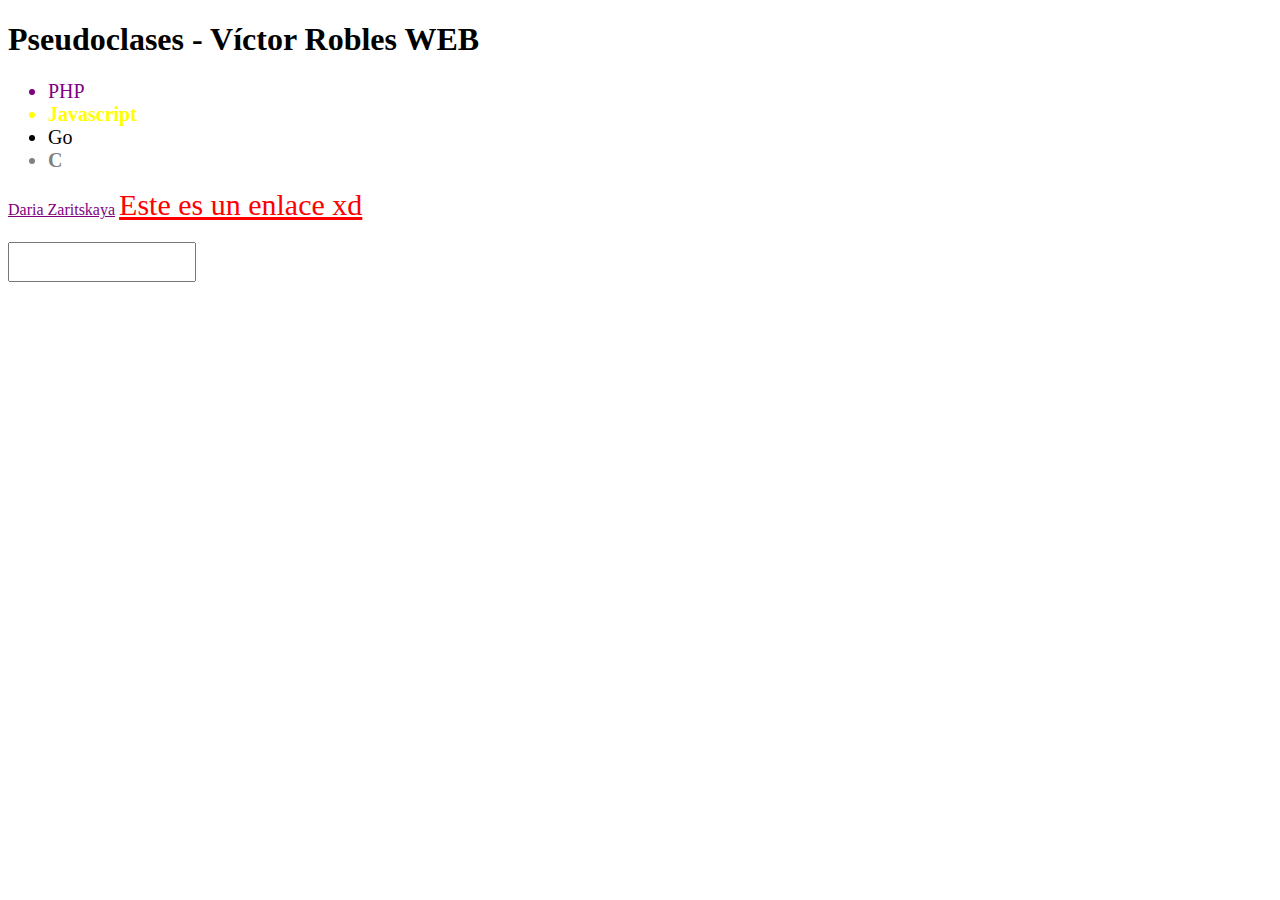
<file: 06-pseudoclases/index.html>
<!DOCTYPE html>
<html lang="en">

<head>
    <meta charset="UTF-8">
    <meta name="viewport" content="width=device-width, initial-scale=1.0">
    <link rel="stylesheet" href="styles.css" type="text/css">
    <title>Pseudoclases</title>
</head>

<body>
    <h1>Pseudoclases - V&iacute;ctor Robles WEB</h1>

    <ul>
        <li>PHP</li>
        <li>Javascript</li>
        <li>Go</li>
        <li>C</li>
    </ul>

    <a href="https://www.instagram.com/dariazaritskaya/" class="links" target="_blank">Daria Zaritskaya</a>
    <a href="https://victorroblesweb.es/academy" id="mi-enlace">Este es un enlace xd</a>

    <br>

    <input type="text" name="" id="">

</body>

</html>
</file>
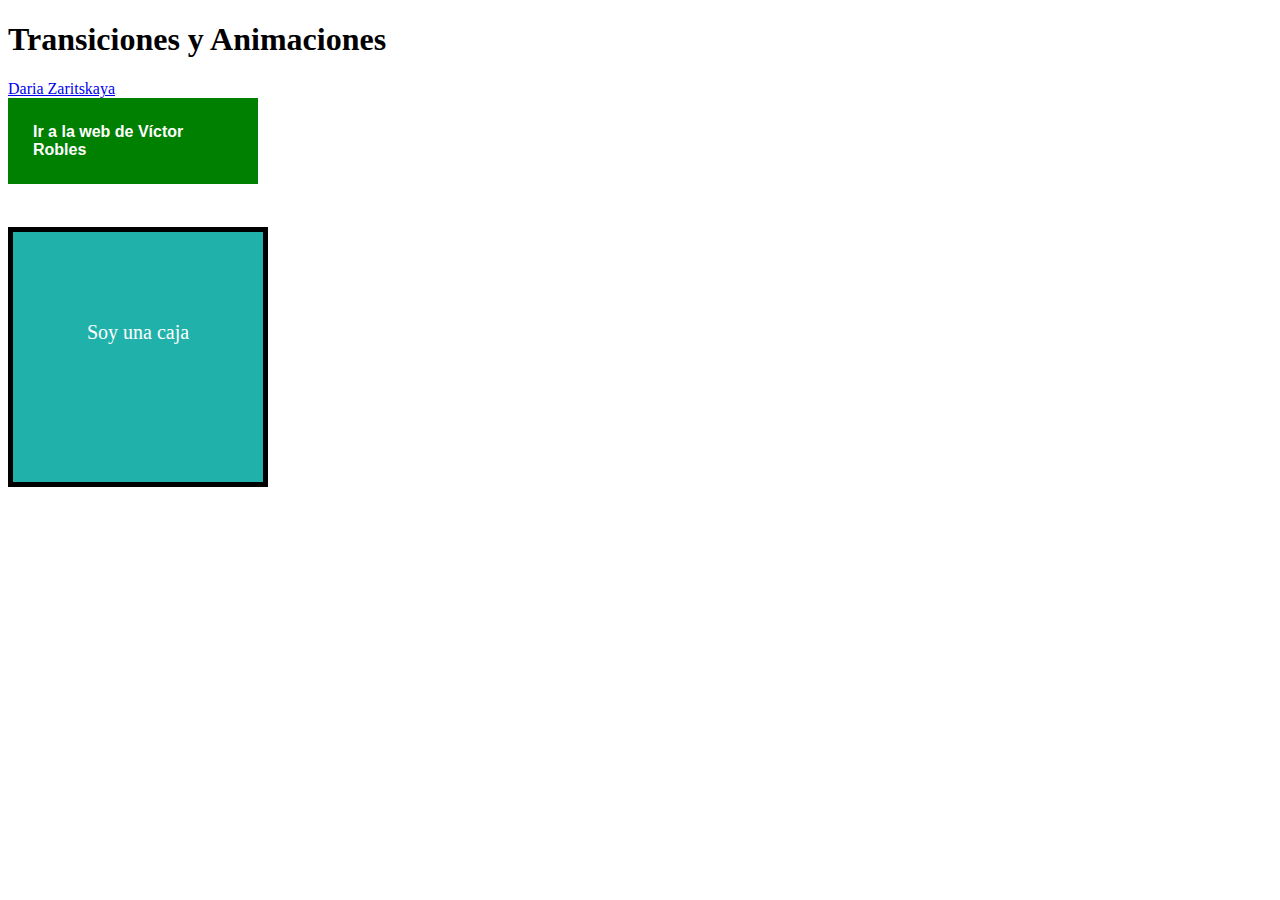
<file: 07-animaciones/index.html>
<!DOCTYPE html>
<html lang="en">

<head>
    <meta charset="UTF-8">
    <meta name="viewport" content="width=device-width, initial-scale=1.0">
    <link rel="stylesheet" href="styles.css" type="text/css">
    <title>Transiciones y Animaciones</title>
</head>

<body>
    <h1>Transiciones y Animaciones</h1>

    <a href="https://www.instagram.com/dariazaritskaya/" class="links" target="_blank">Daria Zaritskaya</a>
    <a href="https://victorroblesweb.es/academy" class="mi-enlace" id="boton">Ir a la web de V&iacute;ctor Robles</a>

    <br>

    <div id="caja">
        Soy una caja
    </div>

</body>

</html>
</file>
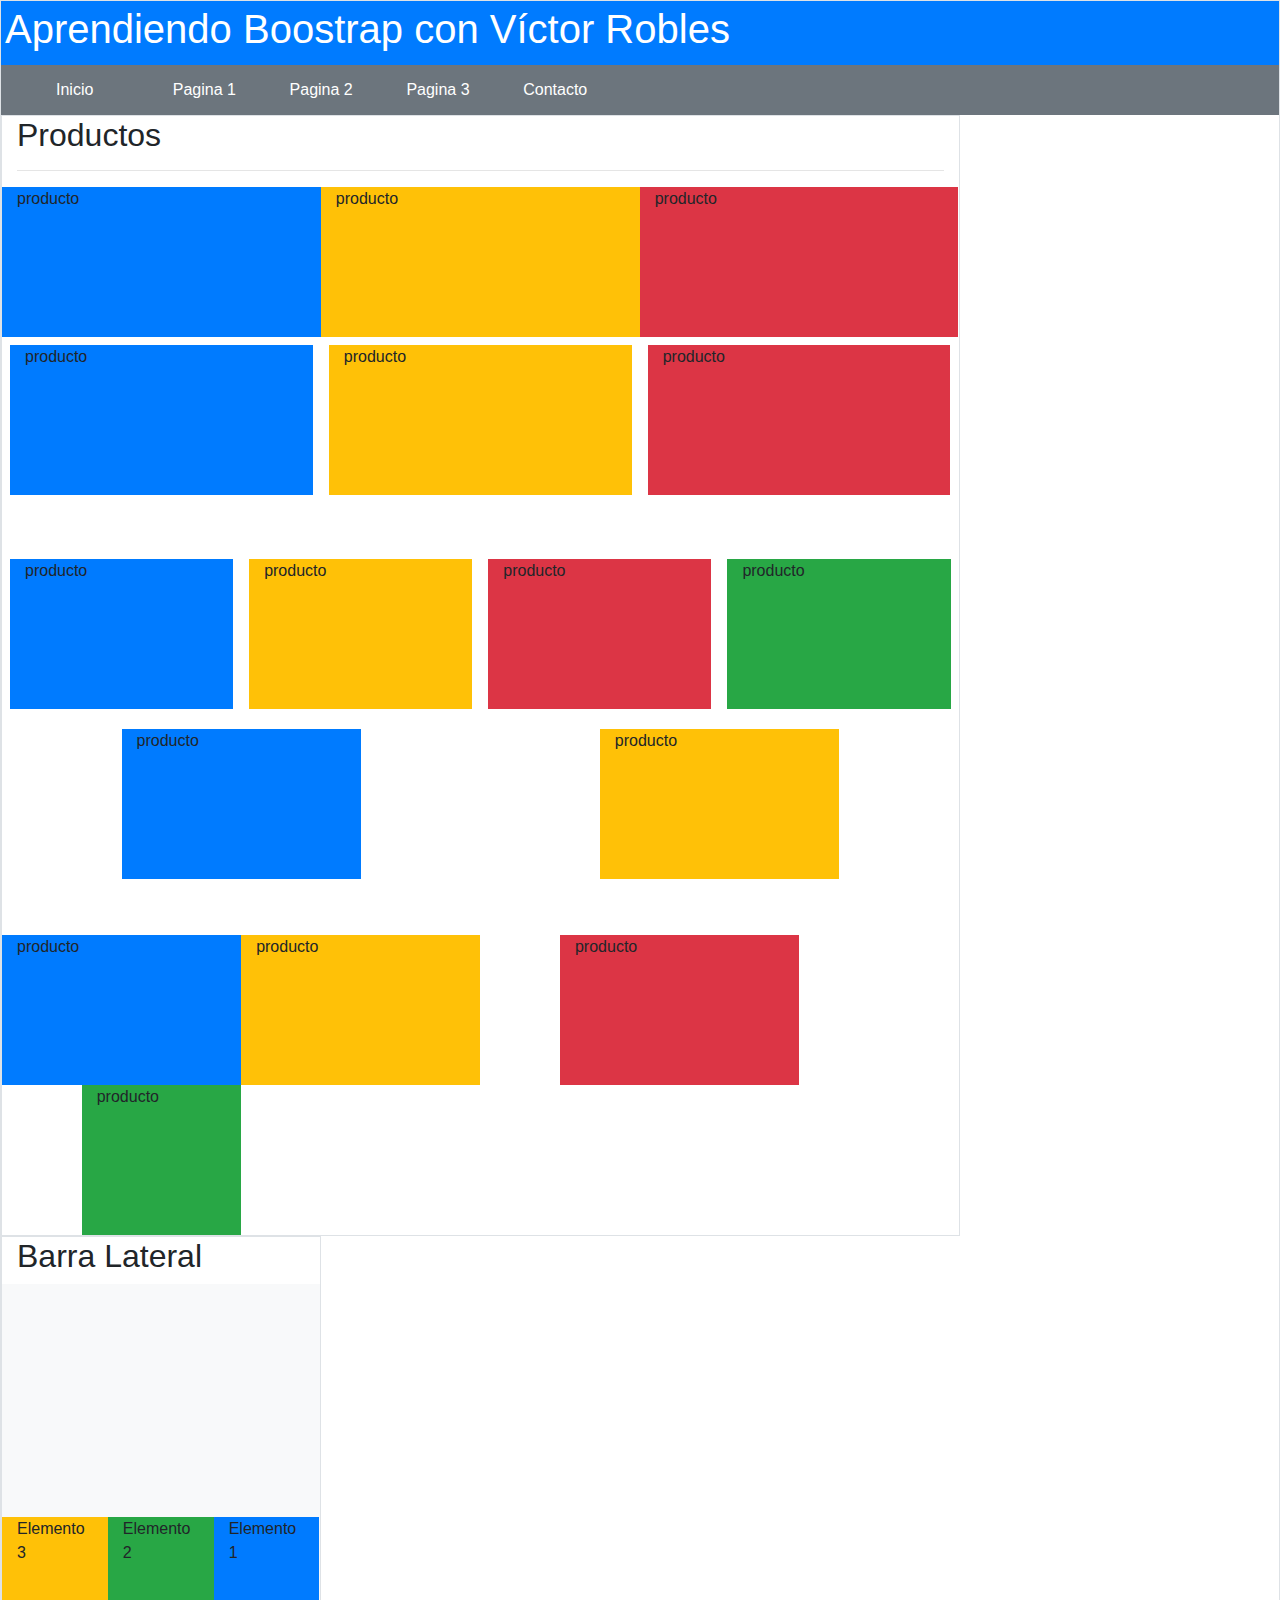
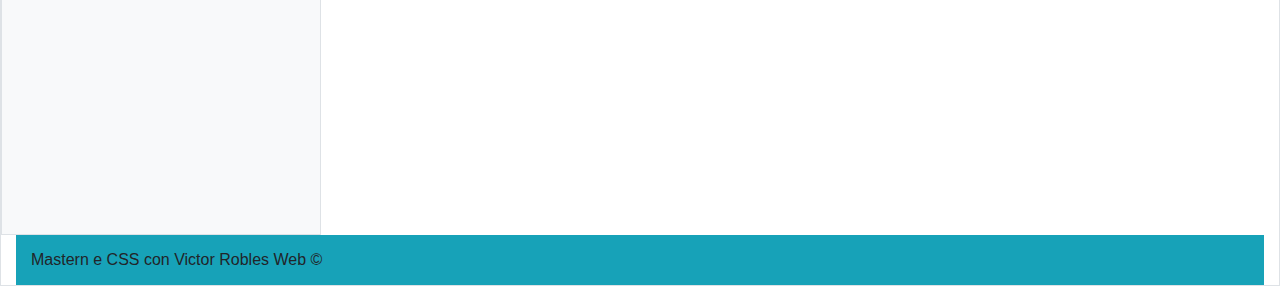
<file: aprendiendo-bootstrap/index.html>
<!DOCTYPE html>
<html lang="es">

<head>
    <meta charset="UTF-8" />
    <meta name="viewport" content="width=device-width, initial-scale=1.0" />
    <title>Aprendiendo Boostrap con V&iacute;ctor Robles</title>
    <link rel="stylesheet" href="bootstrap/css/bootstrap.min.css" />
    <link rel="stylesheet" href="styles.css" />
</head>

<body>
    <!-- <div class="mi-web w-75 p-5 m-auto border border-danger">
        <h1>Aprendiendo Boostrap con V&iacute;ctor Robles</h1>
        <h2>Bienvenido a las clases de este framework para CSS</h2>

        <button class="btn btn-success">Success</button>
    </div> -->

    <div class="container-fluid border">
        <div class="row">
            <header id="header" class="col-12 bg-primary text-white p-1 pl-1">
                <h1>Aprendiendo Boostrap con V&iacute;ctor Robles</h1>
            </header>

            <nav id="menu" class="col-12 bg-secondary text-white d-none d-sm-none d-md-block">
                <ul class="row w-50">
                    <li class="col-xs-12 col-sm-12 col-md">Inicio</li>
                    <li class="col-xs-12 col-sm-12 col-md">Pagina 1</li>
                    <li class="col-xs-12 col-sm-12 col-md">Pagina 2</li>
                    <li class="col-xs-12 col-sm-12 col-md">Pagina 3</li>
                    <li class="col-xs-12 col-sm-12 col-md">Contacto</li>
                </ul>
            </nav>

            <section id="content" class="col-12">
                <div class="row">
                    <section id="products" class="col-12 col-sm-12 col-md-9 border">

                        <h2>Productos</h2>

                        <hr>

                        <div class="items">

                            <div class="row">

                                <div class="item col col-lg col-md-12 col-sm-12 bg-primary">
                                    producto
                                </div>

                                <div class="item col col-lg col-md-6 col-sm-6 bg-warning">
                                    producto
                                </div>

                                <div class="item col col-lg col-md-6 col-sm-6 bg-danger">
                                    producto
                                </div>
                            </div>

                        </div>

                        <div class="row">

                            <div class="item col bg-primary m-2">
                                producto
                            </div>

                            <div class="item col bg-warning m-2">
                                producto
                            </div>

                            <div class="item col bg-danger m-2">
                                producto
                            </div>

                        </div>

                        <div class="row mt-5">

                            <div class="item col bg-primary m-2">
                                producto
                            </div>

                            <div class="item col bg-warning m-2">
                                producto
                            </div>

                            <div class="item col bg-danger m-2">
                                producto
                            </div>

                            <div class="item col bg-success m-2">
                                producto
                            </div>

                        </div>

                        <div class="row mt-1 justify-content-around">

                            <div class="item col-3 bg-primary m-2">
                                producto
                            </div>

                            <div class="item col-3 bg-warning m-2">
                                producto
                            </div>

                        </div>

                        <div class="row mt-5">

                            <div class="item col-3 bg-primary">
                                producto
                            </div>

                            <div class="item col-3 bg-warning">
                                producto
                            </div>

                            <div class="item col-3 bg-danger offset-1">
                                producto
                            </div>

                            <div class="item col-2 bg-success offset-1">
                                producto
                            </div>

                        </div>
                    </section>

                </div>

            </section>

            <aside class="col-3 border d-none d-sm-none d-md-block">
                <h2>Barra Lateral</h2>

                <div class="lateral row bg-light align-items-center">

                    <div class="col-4 bg-primary order-3">
                        Elemento 1
                    </div>

                    <div class="col-4 bg-success order-2">
                        Elemento 2
                    </div>

                    <div class="col-4 bg-warning order-1">
                        Elemento 3
                    </div>

                </div>

            </aside>

        </div>


        </section>

        <footer class="col-lg-12 bg-info">
            Mastern e CSS con Victor Robles Web &copy;
        </footer>
    </div>
    </div>


    <!-- JAVASCRIPT LIBRARIES -->
    <script src="jquery/jquery-3.5.1.min.js" type="text/javascript"></script>
    <script src="bootstrap/js/bootstrap.min.js" type="text/javascript"></script>
    <!-- JAVASCRIPT LIBRARIES -->
</body>

</html>
</file>
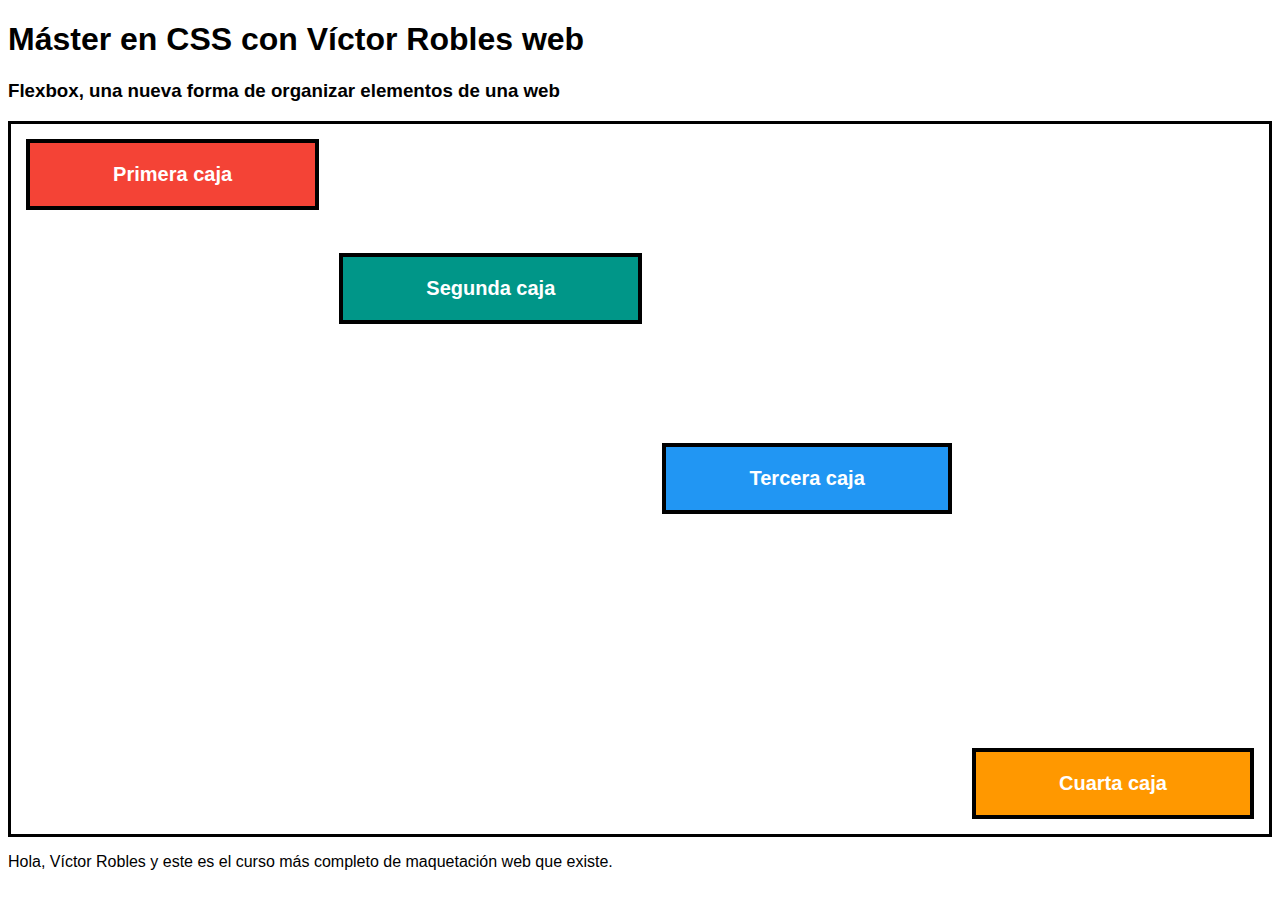
<file: aprendiendo-flexbox/index.html>
<!DOCTYPE html>
<html lang="en">

<head>
    <meta charset="UTF-8">
    <meta name="viewport" content="width=device-width, initial-scale=1.0">
    <title>M&aacute;ster en CSS con V&iacute;ctor Robles web</title>
    <link rel="stylesheet" type="text/css" href="styles.css">
</head>

<body>

    <h1>M&aacute;ster en CSS con V&iacute;ctor Robles web</h1>

    <h3>Flexbox, una nueva forma de organizar elementos de una web</h3>

    <section id="layout">

        <div class="caja red"> Primera caja </div>

        <div class="caja green"> Segunda caja </div>

        <div class="caja blue"> Tercera caja </div>

        <div class="caja orange"> Cuarta caja </div>



    </section>

    <p> Hola, V&iacute;ctor Robles y este es el curso más completo de maquetaci&oacute;n web que existe. </p>
</body>

</html>
</file>
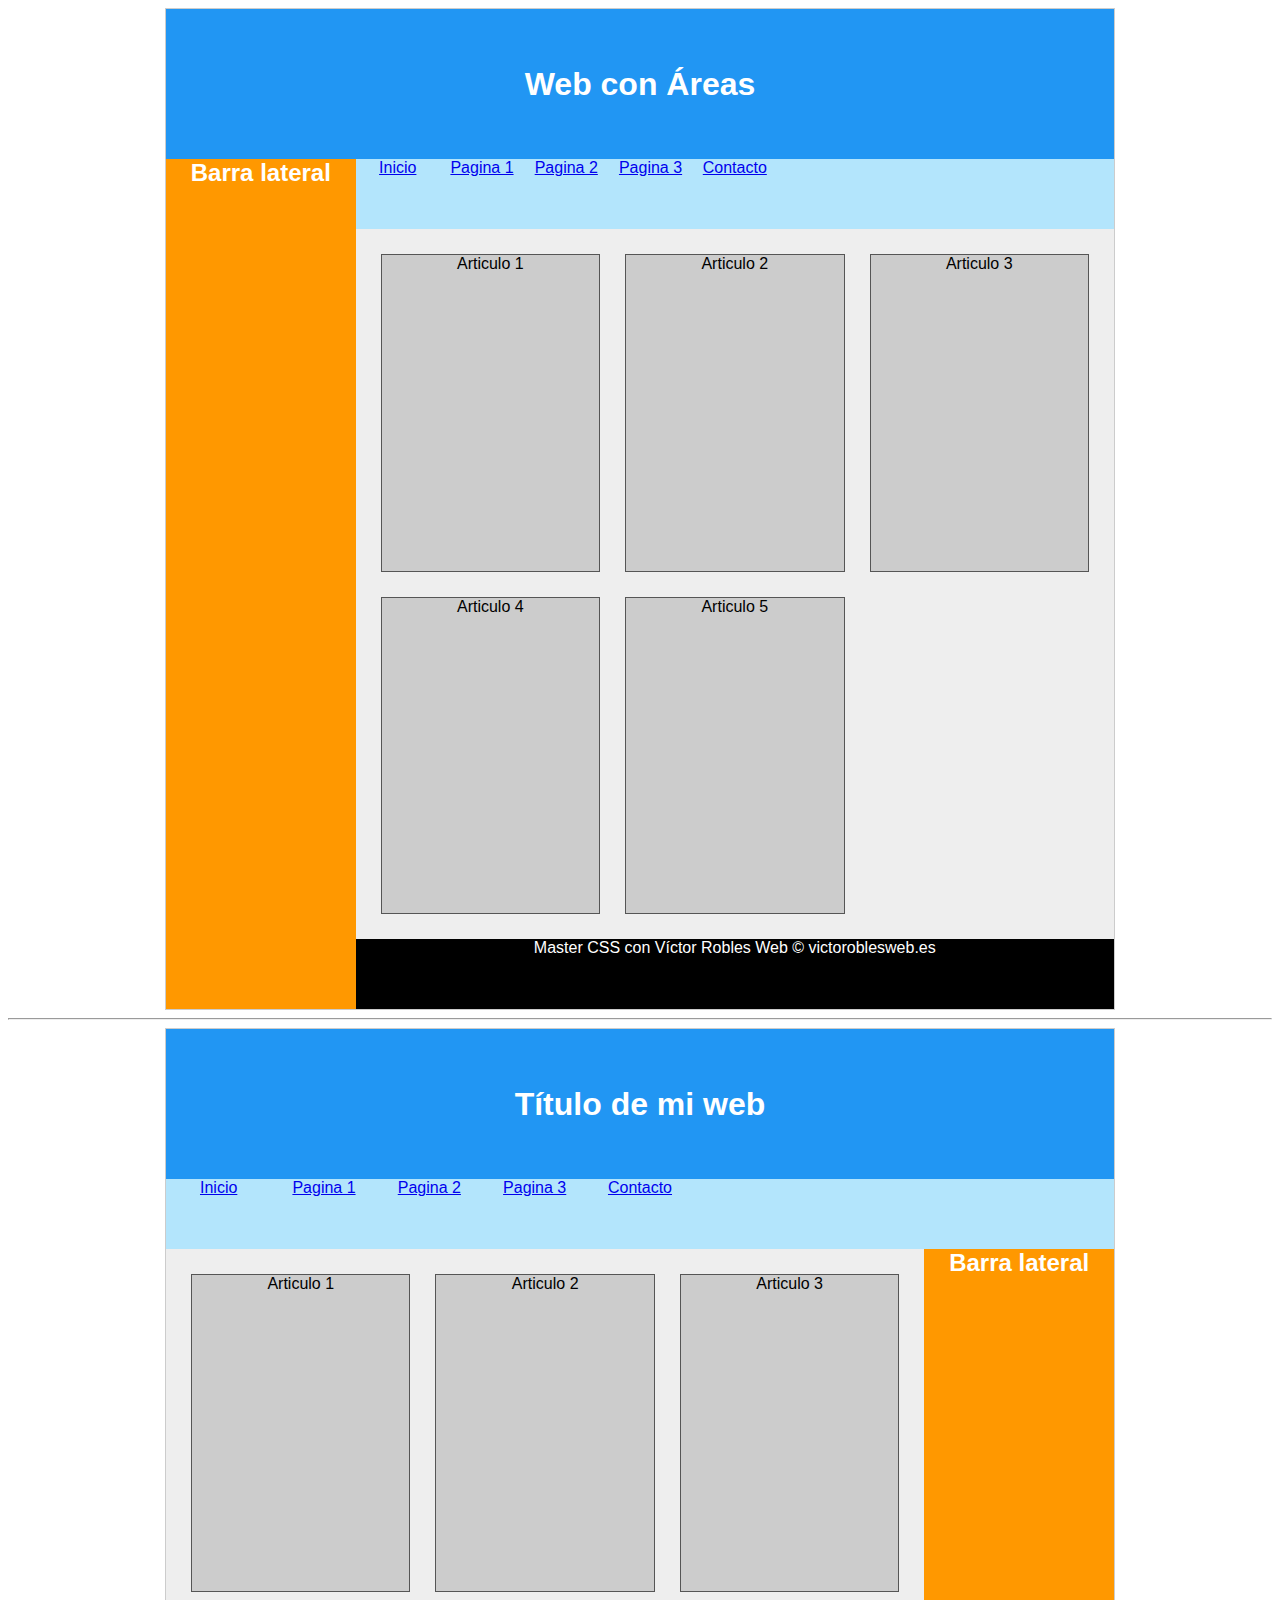
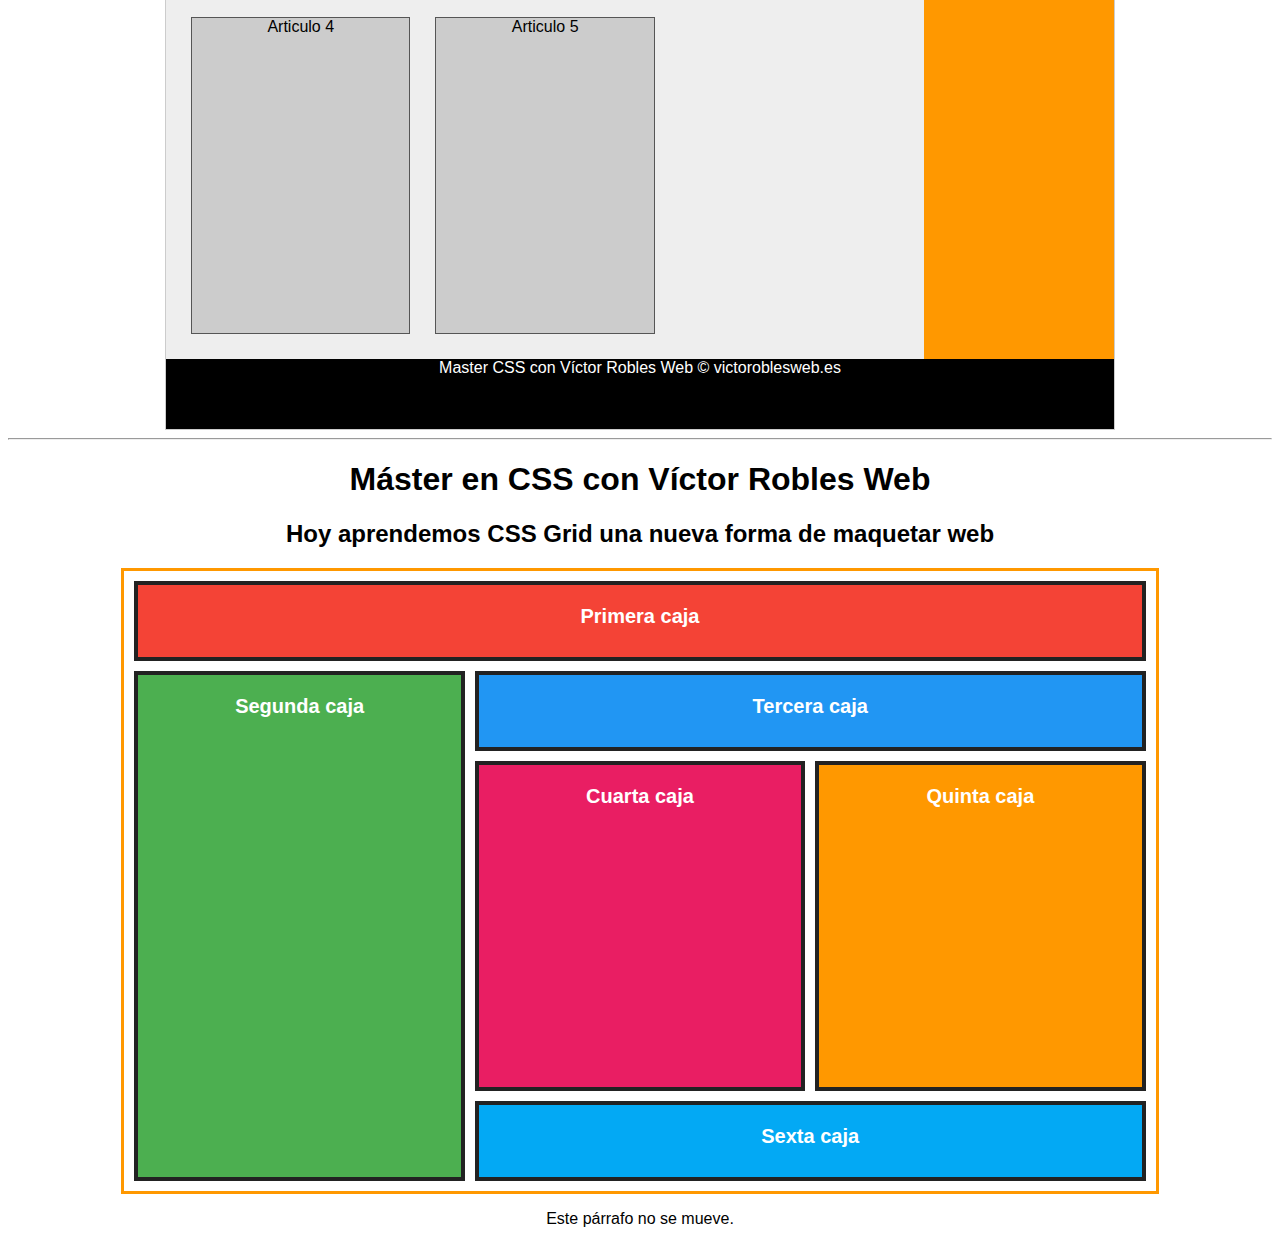
<file: aprendiendo-grid/index.html>
<!DOCTYPE html>
<html lang="es">

<head>
    <meta charset="UTF-8">
    <meta name="viewport" content="width=device-width, initial-scale=1.0">
    <title>M&aacute;ster en CSS con V&iacute;ctor Robles Web</title>
    <link rel="stylesheet" type="text/css" href="styles.css">
</head>

<body>

    <!-- 
        HEADER
            TITLE
        MENU
        CONTENT
        ASIDE
        FOOTER
     -->

    <div id="website-areas">

        <div id="cabecera">
            <h1>Web con &Aacute;reas</h1>
        </div>

        <nav id="menu">
            <ul>
                <li><a href="#">Inicio</a></li>
                <li><a href="#">Pagina 1</a></li>
                <li><a href="#">Pagina 2</a></li>
                <li><a href="#">Pagina 3</a></li>
                <li><a href="#">Contacto</a></li>
            </ul>
        </nav>

        <section id="contenido">
            <article>
                Articulo 1
            </article>

            <article>
                Articulo 2
            </article>

            <article>
                Articulo 3
            </article>

            <article>
                Articulo 4
            </article>

            <article>
                Articulo 5
            </article>
        </section>

        <aside id="lateral">
            <h2>Barra lateral</h2>
        </aside>

        <footer id="pie-pagina">
            Master CSS con V&iacute;ctor Robles Web &copy; victoroblesweb.es
        </footer>

    </div>

    <hr />

    <div id="website">
        <div id="cabecera">
            <h1>T&iacute;tulo de mi web</h1>
        </div>

        <nav id="menu">
            <ul>
                <li><a href="#">Inicio</a></li>
                <li><a href="#">Pagina 1</a></li>
                <li><a href="#">Pagina 2</a></li>
                <li><a href="#">Pagina 3</a></li>
                <li><a href="#">Contacto</a></li>
            </ul>
        </nav>

        <section id="contenido">
            <article>
                Articulo 1
            </article>

            <article>
                Articulo 2
            </article>

            <article>
                Articulo 3
            </article>

            <article>
                Articulo 4
            </article>

            <article>
                Articulo 5
            </article>
        </section>

        <aside id="lateral">
            <h2>Barra lateral</h2>
        </aside>

        <footer id="pie-pagina">
            Master CSS con V&iacute;ctor Robles Web &copy; victoroblesweb.es
        </footer>

    </div>

    <hr />

    <h1>M&aacute;ster en CSS con V&iacute;ctor Robles Web</h1>
    <h2>Hoy aprendemos CSS Grid una nueva forma de maquetar web</h2>

    <div class="layout">

        <div class="caja red">
            Primera caja
        </div>

        <div class="caja green">
            Segunda caja
        </div>

        <div class="caja blue">
            Tercera caja
        </div>

        <div class="caja pink">
            Cuarta caja
        </div>

        <div class="caja orange">
            Quinta caja
        </div>

        <div class="caja lightblue">
            Sexta caja
        </div>

    </div>





    <p>Este p&aacute;rrafo no se mueve.</p>
</body>

</html>
</file>
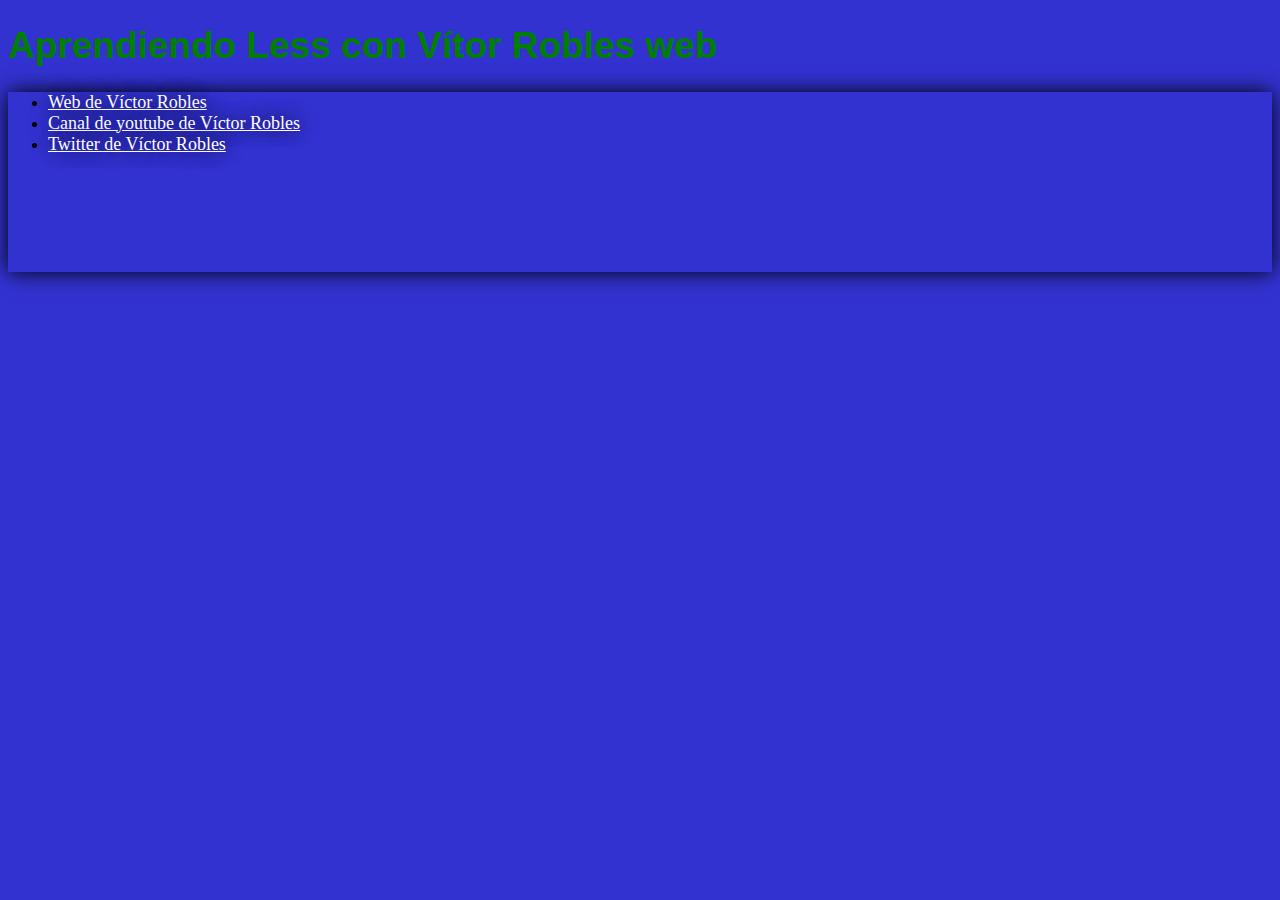
<file: aprendiendo-less/index.html>
<!DOCTYPE html>
<html lang="en">

<head>
    <meta charset="UTF-8">
    <meta name="viewport" content="width=device-width, initial-scale=1.0">
    <title>Aprendiendo Less con V&iacute;tor Robles web</title>
    <link rel="stylesheet" type="text/css" href="styles.css">
</head>

<body>
    <h1>Aprendiendo Less con V&iacute;tor Robles web</h1>

    <div class="informacion">
        <ul>
            <li><a href="">Web de V&iacute;ctor Robles</a></li>
            <li><a href="">Canal de youtube de V&iacute;ctor Robles</a></li>
            <li><a href="">Twitter de V&iacute;ctor Robles</a></li>
        </ul>
    </div>
</body>

</html>
</file>
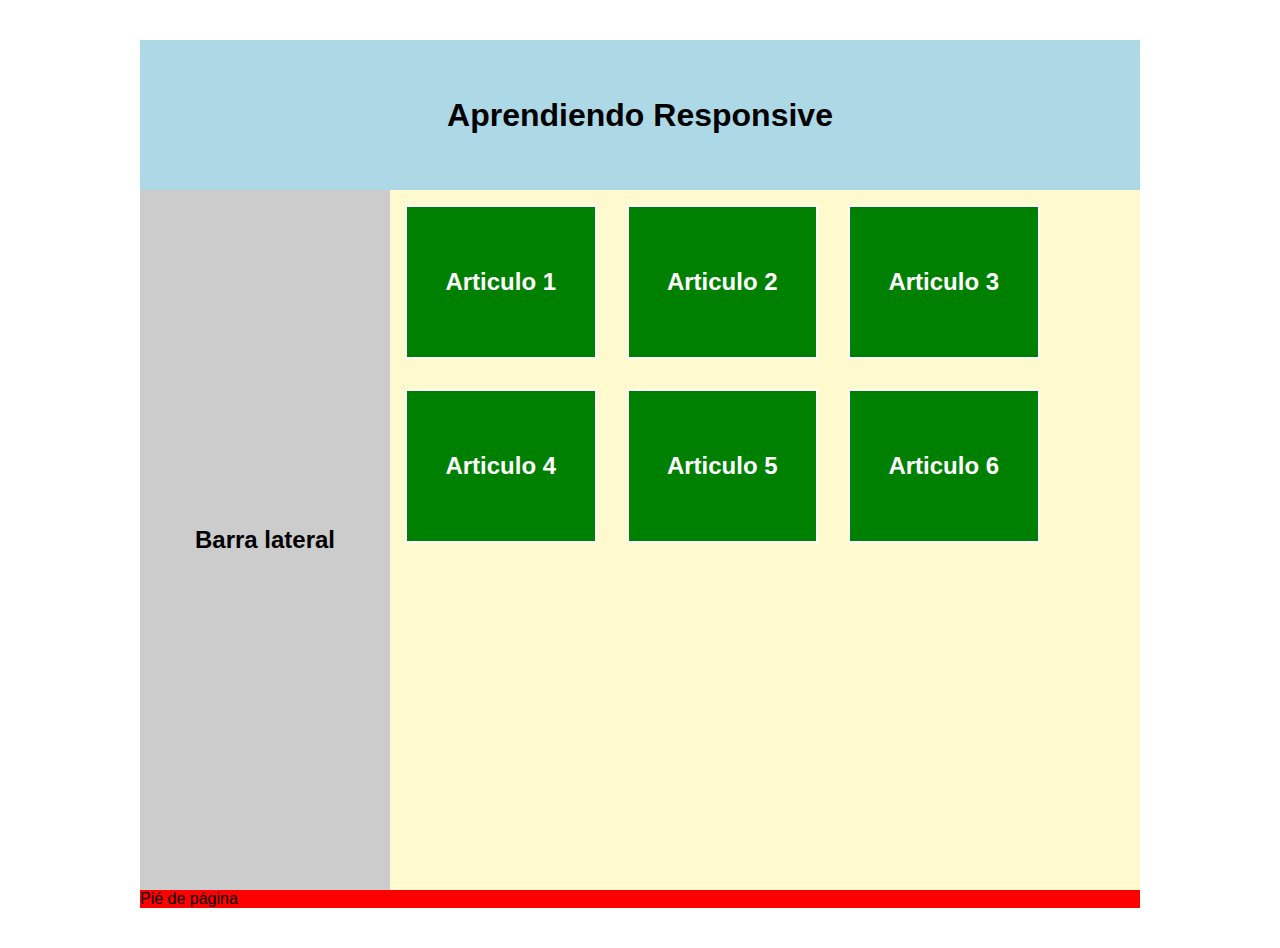
<file: aprendiendo-responsive/index.html>
<!DOCTYPE html>
<html lang="es">

<head>
    <meta charset="UTF-8">
    <meta name="viewport" content="width=device-width, initial-scale=1.0, user-scalable=no">
    <title>Aprendiendo Responsive con V&iacute;ctor Robles</title>
    <link rel="stylesheet" href="styles.css">
</head>

<body>
    <div id="container">
        <header>
            <h1>Aprendiendo Responsive</h1>
        </header>
        <section id="content">
            <aside>
                <h2>Barra lateral</h2>
            </aside>
            <section id="articles">
                <article>
                    <h2>Articulo 1</h2>
                </article>
                <article>
                    <h2>Articulo 2</h2>
                </article>
                <article>
                    <h2>Articulo 3</h2>
                </article>
                <article>
                    <h2>Articulo 4</h2>
                </article>
                <article>
                    <h2>Articulo 5</h2>
                </article>
                <article>
                    <h2>Articulo 6</h2>
                </article>
            </section>

            <div class="clearfix"></div>
        </section>

        <footer>
            Pi&eacute; de p&aacute;gina
        </footer>
    </div>

</body>

</html>
</file>
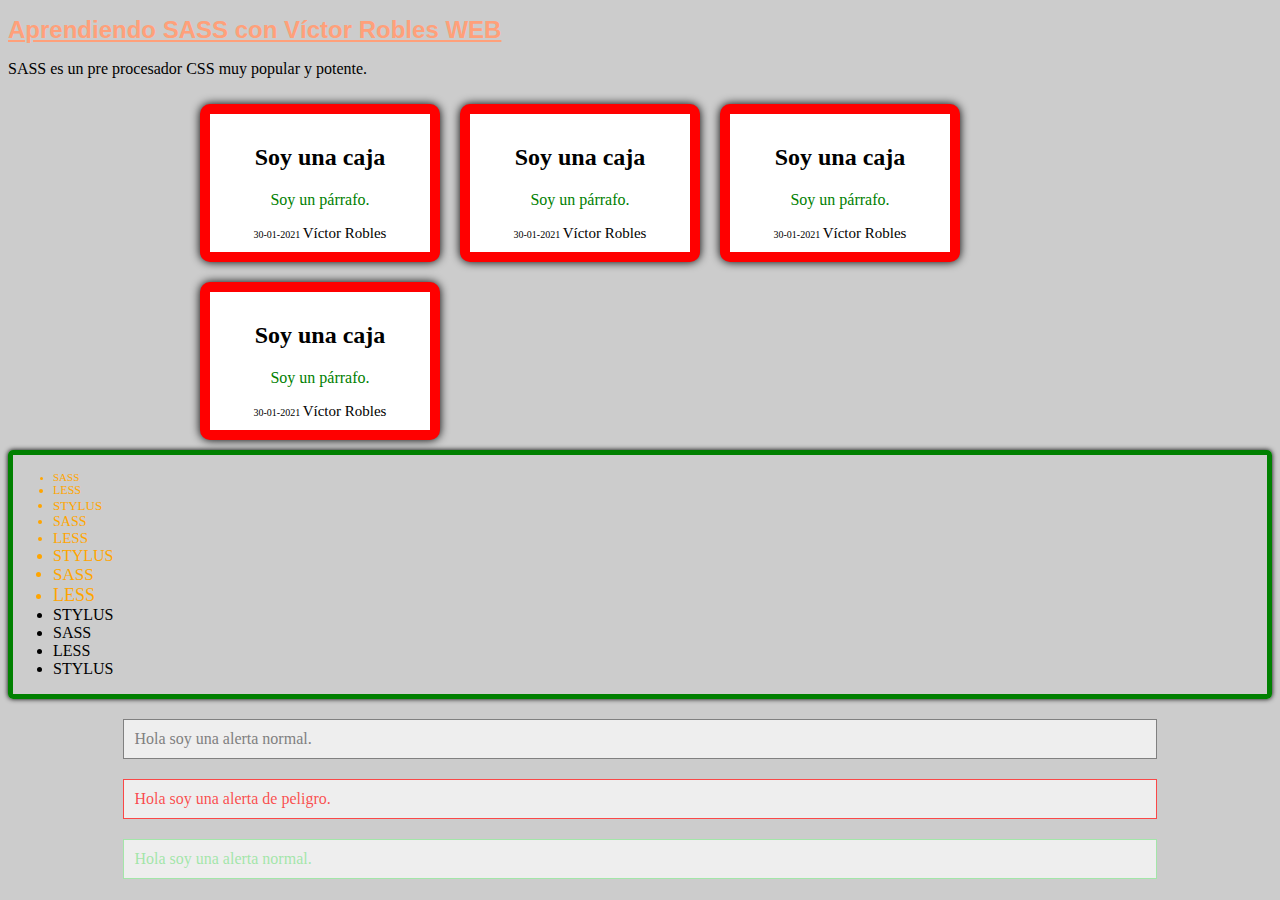
<file: aprendiendo-sass/index.html>
<!DOCTYPE html>
<html lang="en">

<head>
    <meta charset="UTF-8">
    <meta name="viewport" content="width=device-width, initial-scale=1.0">
    <title>Aprendiendo SASS con V&iacute;ctor Robles WEB</title>
    <link rel="stylesheet" type="text/css" href="styles.css">
</head>

<body>
    <h1>Aprendiendo SASS con V&iacute;ctor Robles WEB</h1>

    <p>SASS es un pre procesador CSS muy popular y potente.</p>

    <div class="cajas">
        <div class="caja">
            <h2>Soy una caja</h2>
            <p>Soy un p&aacute;rrafo.</p>
            <div class="info">
                30-01-2021

                <span class="author">
                    V&iacute;ctor Robles
                </span>
            </div>
        </div>

        <div class="caja">
            <h2>Soy una caja</h2>
            <p>Soy un p&aacute;rrafo.</p>
            <div class="info">
                30-01-2021

                <span class="author">
                    V&iacute;ctor Robles
                </span>
            </div>
        </div>

        <div class="caja">
            <h2>Soy una caja</h2>
            <p>Soy un p&aacute;rrafo.</p>
            <div class="info">
                30-01-2021

                <span class="author">
                    V&iacute;ctor Robles
                </span>
            </div>
        </div>

        <div class="caja">
            <h2>Soy una caja</h2>
            <p>Soy un p&aacute;rrafo.</p>
            <div class="info">
                30-01-2021

                <span class="author">
                    V&iacute;ctor Robles
                </span>
            </div>
        </div>

        <div class="clearfix"></div>
    </div>

    <div class="listado">
        <ul>
            <li>SASS</li>
            <li>LESS</li>
            <li>STYLUS</li>
            <li>SASS</li>
            <li>LESS</li>
            <li>STYLUS</li>
            <li>SASS</li>
            <li>LESS</li>
            <li>STYLUS</li>
            <li>SASS</li>
            <li>LESS</li>
            <li>STYLUS</li>
        </ul>
    </div>

    <div class="alert">
        Hola soy una alerta normal.
    </div>

    <div class="alert alert-danger">
        Hola soy una alerta de peligro.
    </div>

    <div class="alert alert-success">
        Hola soy una alerta normal.
    </div>
</body>

</html>
</file>
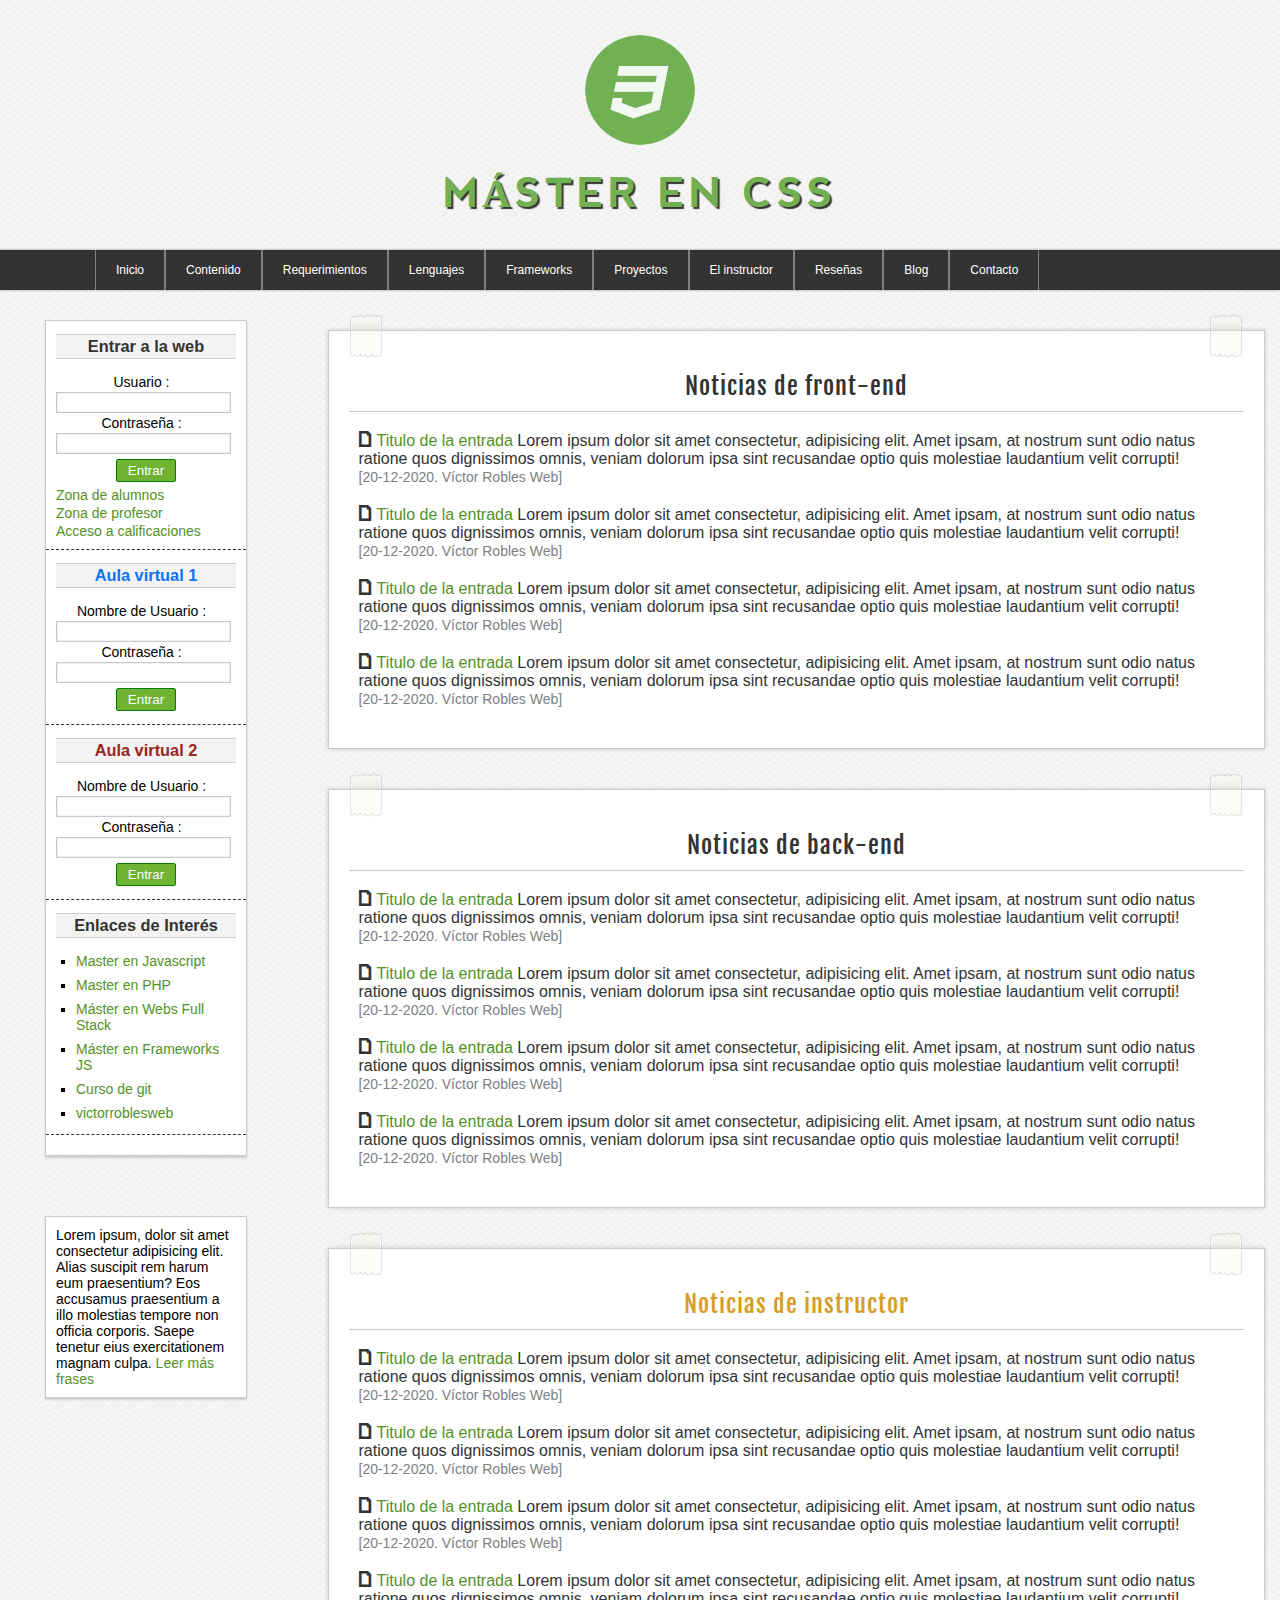
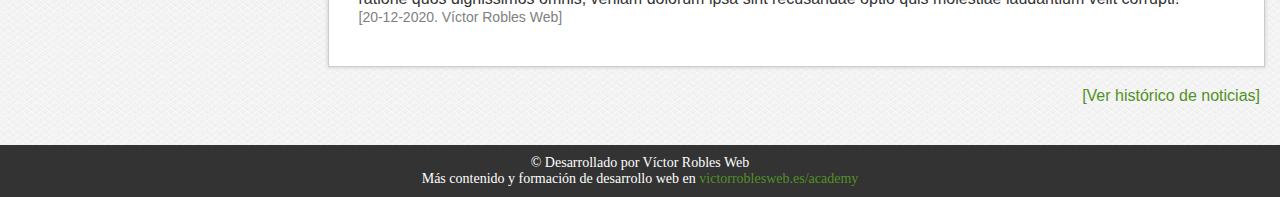
<file: maquetacion-1/index.html>
<!DOCTYPE html>
<html lang="es">

<head>
    <meta charset="UTF-8">
    <meta name="viewport" content="width=device-width, initial-scale=1.0">
    <title>Master en CSS con V&iacute;ctor Robles Web</title>
    <link rel="icon" type="image/x-icon" href="img/logo.png">
    <link rel="stylesheet" href="css/styles.css">
</head>

<body>
    <!-- INICIO DE LA CABECERA -->
    <header id="header">
        <div id="logotipo">
            <img src="img/logo.png" alt="logotipo">
        </div>
        <h1> <a href="index.html">M&aacute;ster en CSS</a> </h1>
    </header>
    <!-- FIN DE LA CABECERA -->

    <!-- INICIO MENÚ DE NAVEGACIÓN -->
    <nav id="nav">
        <ul>
            <li>
                <a href="index.html">Inicio</a>
            </li>
            <li>
                <a href="index.html">Contenido</a>
            </li>
            <li>
                <a href="index.html">Requerimientos</a>
            </li>
            <li>
                <a href="index.html">Lenguajes</a>
                <ul>
                    <li><a href="index.html">HTML</a></li>
                    <li><a href="index.html">CSS</a></li>
                </ul>
            </li>
            <li>
                <a href="index.html">Frameworks</a>
                <ul>
                    <li>
                        <a href="index.html">LESS</a>
                    </li>
                    <li>
                        <a href="index.html">SASS</a>
                    </li>
                    <li>
                        <a href="index.html">BOOTSTRAP</a>
                    </li>
                </ul>
            </li>
            <li>
                <a href="index.html">Proyectos</a>
            </li>
            <li>
                <a href="index.html">El instructor</a>
            </li>
            <li>
                <a href="index.html">Reseñas</a>
            </li>
            <li>
                <a href="index.html">Blog</a>
            </li>
            <li>
                <a href="index.html">Contacto</a>
            </li>
        </ul>
    </nav>
    <!-- FIN MENÚ DE NAVEGACIÓN -->

    <!-- INICIO DEL CONTENIDO CENTRAL -->
    <div id="content">

        <!-- INICIO DE LA BARRA LATERAL -->
        <aside id="aside">

            <div class="widget" id="login">
                <h3>Entrar a la web</h3>
                <form action="#">
                    <label for="usuario">Usuario :</label>
                    <input type="text" name="" id="">

                    <label for="contraseña">Contraseña :</label>
                    <input type="password" name="" id="">

                    <input type="submit" value="Entrar">

                    <a href="#">Zona de alumnos</a>
                    <a href="#">Zona de profesor</a>
                    <a href="#">Acceso a calificaciones</a>
                </form>
            </div>

            <div class="widget" id="login">
                <h3 class="blue">Aula virtual 1</h3>
                <form action="#">
                    <label for="usuario">Nombre de Usuario :</label>
                    <input type="text" name="" id="">

                    <label for="contraseña">Contraseña :</label>
                    <input type="password" name="" id="">

                    <input type="submit" value="Entrar">

                </form>
            </div>

            <div class="widget" id="login">
                <h3 class="red">Aula virtual 2</h3>
                <form action="#">
                    <label for="usuario">Nombre de Usuario :</label>
                    <input type="text" name="" id="">

                    <label for="contraseña">Contraseña :</label>
                    <input type="password" name="" id="">

                    <input type="submit" value="Entrar">

                </form>

            </div>

            <div class="widget" id="login">
                <h3>Enlaces de Inter&eacute;s</h3>
                <ul>
                    <li>
                        <a href="https://victorroablesweb.es/academy">Master en Javascript</a>
                    </li>
                    <li>
                        <a href="https://victorroablesweb.es/academy">Master en PHP</a>
                    </li>
                    <li>
                        <a href="https://victorroablesweb.es/academy">Máster en Webs Full Stack</a>
                    </li>
                    <li>
                        <a href="https://victorroablesweb.es/academy">Máster en Frameworks JS</a>
                    </li>
                    <li>
                        <a href="https://victorroablesweb.es/academy">Curso de git</a>
                    </li>

                    <li>
                        <a href="https://victorroablesweb.es/academy">victorroblesweb</a>
                    </li>
                </ul>

            </div>



        </aside>

        <!-- FIN DE LA BARRA LATERAL -->

        <!-- INICIO SECCIONES -->
        <div id="sections">

            <section id="instructor">
                <span class="stickers">
                    <img class="stickerOne" src="img/scotch.png" alt="Pegatina">
                    <img class="stickerTwo" src="img/scotch.png" alt="Pegatina">
                </span>
                <h2 class="titulo">Noticias de front-end</h2>
                <article class="article">
                    <span class="icon">a</span>
                    <p>
                        <a href="#">Titulo de la entrada</a> Lorem ipsum dolor sit amet consectetur, adipisicing elit. Amet ipsam, at nostrum sunt odio natus ratione quos dignissimos omnis, veniam dolorum ipsa sint recusandae optio quis molestiae laudantium
                        velit corrupti!
                    </p>
                    <span class="date">[20-12-2020. V&iacute;ctor Robles Web]</span>
                </article>
                <article class="article">
                    <span class="icon">a</span>
                    <p>
                        <a href="#">Titulo de la entrada</a> Lorem ipsum dolor sit amet consectetur, adipisicing elit. Amet ipsam, at nostrum sunt odio natus ratione quos dignissimos omnis, veniam dolorum ipsa sint recusandae optio quis molestiae laudantium
                        velit corrupti!
                    </p>
                    <span class="date">[20-12-2020. V&iacute;ctor Robles Web]</span>
                </article>
                <article class="article">
                    <span class="icon">a</span>
                    <p>
                        <a href="#">Titulo de la entrada</a> Lorem ipsum dolor sit amet consectetur, adipisicing elit. Amet ipsam, at nostrum sunt odio natus ratione quos dignissimos omnis, veniam dolorum ipsa sint recusandae optio quis molestiae laudantium
                        velit corrupti!
                    </p>
                    <span class="date">[20-12-2020. V&iacute;ctor Robles Web]</span>
                </article>
                <article class="article">
                    <span class="icon">a</span>
                    <p>
                        <a href="#">Titulo de la entrada</a> Lorem ipsum dolor sit amet consectetur, adipisicing elit. Amet ipsam, at nostrum sunt odio natus ratione quos dignissimos omnis, veniam dolorum ipsa sint recusandae optio quis molestiae laudantium
                        velit corrupti!
                    </p>
                    <span class="date">[20-12-2020. V&iacute;ctor Robles Web]</span>
                </article>
            </section>

            <section id="backend">
                <span class="stickers">
                    <img class="stickerOne" src="img/scotch.png" alt="Pegatina">
                    <img class="stickerTwo" src="img/scotch.png" alt="Pegatina">
                </span>
                <h2 class="titulo">Noticias de back-end</h2>
                <article class="article">
                    <span class="icon">a</span>
                    <p>
                        <a href="#">Titulo de la entrada</a> Lorem ipsum dolor sit amet consectetur, adipisicing elit. Amet ipsam, at nostrum sunt odio natus ratione quos dignissimos omnis, veniam dolorum ipsa sint recusandae optio quis molestiae laudantium
                        velit corrupti!
                    </p>
                    <span class="date">[20-12-2020. V&iacute;ctor Robles Web]</span>
                </article>
                <article class="article">
                    <span class="icon">a</span>
                    <p>
                        <a href="#">Titulo de la entrada</a> Lorem ipsum dolor sit amet consectetur, adipisicing elit. Amet ipsam, at nostrum sunt odio natus ratione quos dignissimos omnis, veniam dolorum ipsa sint recusandae optio quis molestiae laudantium
                        velit corrupti!
                    </p>
                    <span class="date">[20-12-2020. V&iacute;ctor Robles Web]</span>
                </article>
                <article class="article">
                    <span class="icon">a</span>
                    <p>
                        <a href="#">Titulo de la entrada</a> Lorem ipsum dolor sit amet consectetur, adipisicing elit. Amet ipsam, at nostrum sunt odio natus ratione quos dignissimos omnis, veniam dolorum ipsa sint recusandae optio quis molestiae laudantium
                        velit corrupti!
                    </p>
                    <span class="date">[20-12-2020. V&iacute;ctor Robles Web]</span>
                </article>
                <article class="article">
                    <span class="icon">a</span>
                    <p>
                        <a href="#">Titulo de la entrada</a> Lorem ipsum dolor sit amet consectetur, adipisicing elit. Amet ipsam, at nostrum sunt odio natus ratione quos dignissimos omnis, veniam dolorum ipsa sint recusandae optio quis molestiae laudantium
                        velit corrupti!
                    </p>
                    <span class="date">[20-12-2020. V&iacute;ctor Robles Web]</span>
                </article>
            </section>

            <section id="instructor">
                <span class="stickers">
                    <img class="stickerOne" src="img/scotch.png" alt="Pegatina">
                    <img class="stickerTwo" src="img/scotch.png" alt="Pegatina">
                </span>
                <h2 class="titulo orange">Noticias de instructor</h2>
                <article class="article">
                    <span class="icon">a</span>
                    <p>
                        <a href="#">Titulo de la entrada</a> Lorem ipsum dolor sit amet consectetur, adipisicing elit. Amet ipsam, at nostrum sunt odio natus ratione quos dignissimos omnis, veniam dolorum ipsa sint recusandae optio quis molestiae laudantium
                        velit corrupti!
                    </p>
                    <span class="date">[20-12-2020. V&iacute;ctor Robles Web]</span>
                </article>
                <article class="article">
                    <span class="icon">a</span>
                    <p>
                        <a href="#">Titulo de la entrada</a> Lorem ipsum dolor sit amet consectetur, adipisicing elit. Amet ipsam, at nostrum sunt odio natus ratione quos dignissimos omnis, veniam dolorum ipsa sint recusandae optio quis molestiae laudantium
                        velit corrupti!
                    </p>
                    <span class="date">[20-12-2020. V&iacute;ctor Robles Web]</span>
                </article>
                <article class="article">
                    <span class="icon">a</span>
                    <p>
                        <a href="#">Titulo de la entrada</a> Lorem ipsum dolor sit amet consectetur, adipisicing elit. Amet ipsam, at nostrum sunt odio natus ratione quos dignissimos omnis, veniam dolorum ipsa sint recusandae optio quis molestiae laudantium
                        velit corrupti!
                    </p>
                    <span class="date">[20-12-2020. V&iacute;ctor Robles Web]</span>
                </article>
                <article class="article">
                    <span class="icon">a</span>
                    <p>
                        <a href="#">Titulo de la entrada</a> Lorem ipsum dolor sit amet consectetur, adipisicing elit. Amet ipsam, at nostrum sunt odio natus ratione quos dignissimos omnis, veniam dolorum ipsa sint recusandae optio quis molestiae laudantium
                        velit corrupti!
                    </p>
                    <span class="date">[20-12-2020. V&iacute;ctor Robles Web]</span>
                </article>
            </section>

        </div>
        <!-- FIN SECCIONES -->

        <aside id="frase">
            Lorem ipsum, dolor sit amet consectetur adipisicing elit. Alias suscipit rem harum eum praesentium? Eos accusamus praesentium a illo molestias tempore non officia corporis. Saepe tenetur eius exercitationem magnam culpa.
            <a href="#">Leer más frases</a>
        </aside>

        <div class="clearfix"></div>
        <div id="history">
            <a href="#">[Ver hist&oacute;rico de noticias]</a>
        </div>

    </div>
    <!-- FIN DEL CONTENIDO CENTRAL -->

    <div class="clearfix"></div>
    <footer id="footer">
        <p>&copy; Desarrollado por V&iacute;ctor Robles Web</p>
        <p>M&aacute;s contenido y formaci&oacute;n de desarrollo web en
            <a href="https://victorroblesweb.es/academy">victorroblesweb.es/academy</a>
        </p>
    </footer>
</body>

</html>
</file>
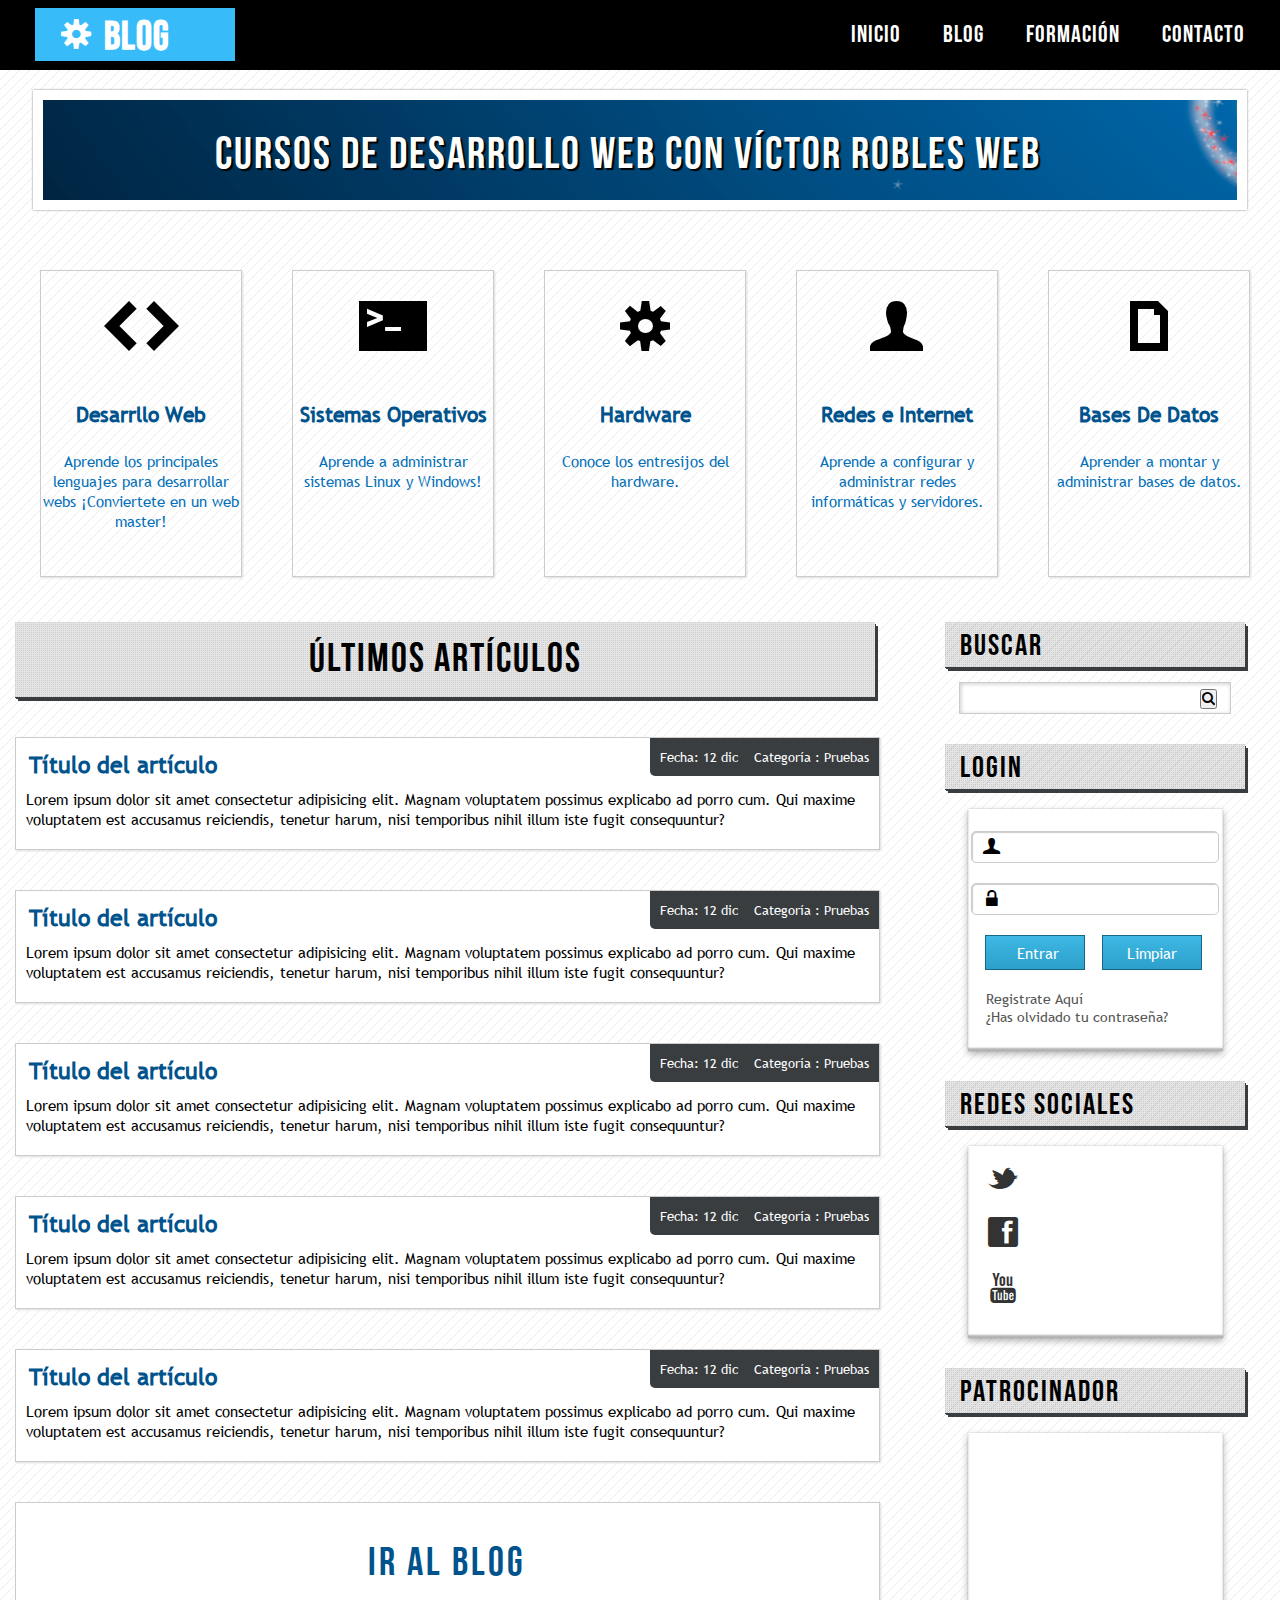
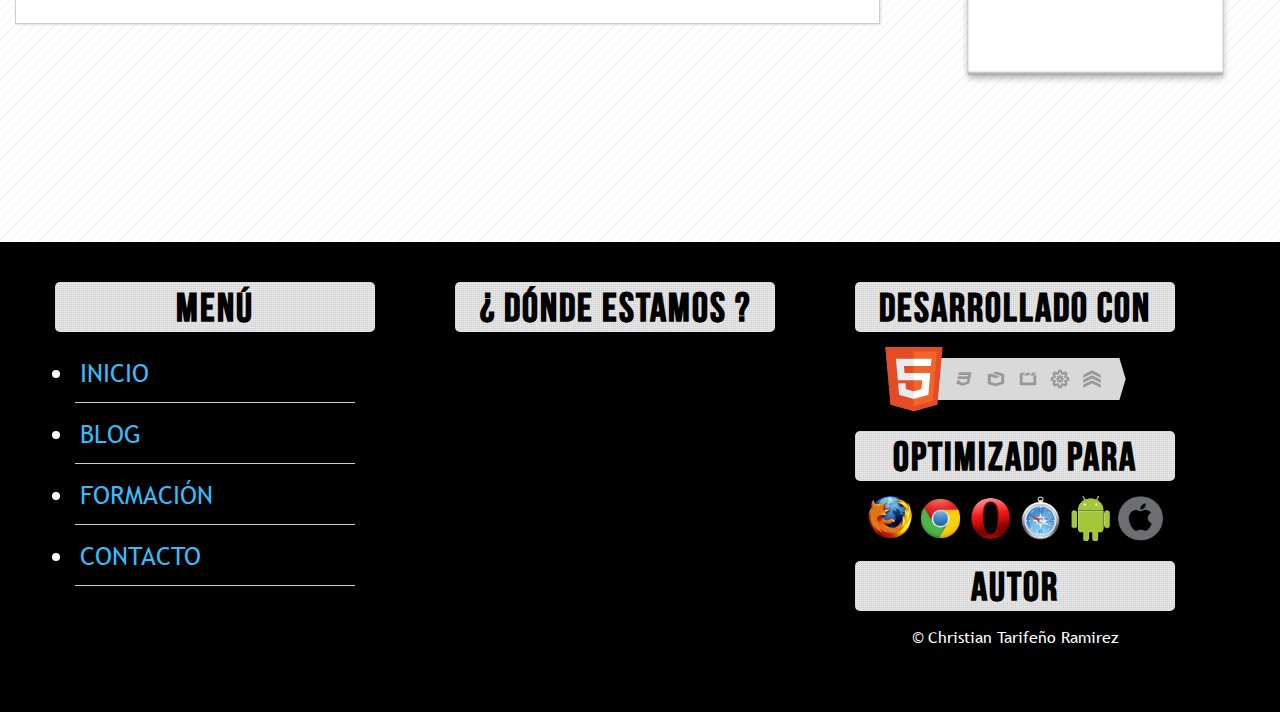
<file: maquetacion-2/index.html>
<!DOCTYPE html>
<html lang="es">

<head>
    <meta charset="UTF-8">
    <meta name="viewport" content="width=device-width, user-scalable=no">
    <title>M&aacute;ster en CSS V&iacute;ctor Robles Web</title>
    <link rel="icon" type="favicon/x-icon" href="img/supertux.png">
    <link rel="stylesheet" type="text/css" href="css/styles.css">
    <link rel="stylesheet" type="text/css" href="css/responsive.css">
</head>

<body>
    <!-- INICIO DE CABECERA -->
    <header id="header">
        <div class="wrap">
            <div id="logo">
                <span class="gear">S</span>
                <h3>BLOG</h3>
            </div>

            <nav id="menu">
                <ul>
                    <li><a href="#">INICIO</a></li>
                    <li><a href="#">BLOG</a></li>
                    <li><a href="#">FORMACI&Oacute;N</a></li>
                    <li><a href="#">CONTACTO</a></li>
                </ul>
            </nav>

        </div>

    </header>
    <!-- FIN DE CABECERA -->


    <section class="wrap wrap-content">

        <section id="info">

            <!-- BANNER BEGINS -->
            <div id="banner">
                <h1>CURSOS DE DESARROLLO WEB CON V&Iacute;CTOR ROBLES WEB</h1>
            </div>
            <!-- BANNER ENDS-->

            <!-- CARDS BEGIN -->
            <div id="cards">

                <div class="card">
                    <p class="icon">H</p>
                    <h2 class="category">Desarrllo Web</h2>
                    <p class=description>
                        Aprende los principales lenguajes para desarrollar webs ¡Conviertete en un web master!
                    </p>
                </div>

                <div class="card">
                    <p class="icon">_</p>
                    <h2 class="category">Sistemas Operativos</h2>
                    <p class=description>
                        Aprende a administrar sistemas Linux y Windows!
                    </p>
                </div>

                <div class="card">
                    <p class="icon">S</p>
                    <h2 class="category">Hardware</h2>
                    <p class=description>
                        Conoce los entresijos del hardware.
                    </p>
                </div>

                <div class="card">
                    <p class="icon">U</p>
                    <h2 class="category">Redes e Internet</h2>
                    <p class=description>
                        Aprende a configurar y administrar redes informáticas y servidores.
                    </p>
                </div>

                <div class="card">
                    <p class="icon">a</p>
                    <h2 class="category">Bases De Datos</h2>
                    <p class=description>
                        Aprender a montar y administrar bases de datos.
                    </p>
                </div>

            </div>
            <!-- CARDS END -->


        </section>

        <div class="clearfix"></div>

        <!-- SIDEBAR BEGIN -->
        <aside id="lateral">

            <h3>BUSCAR</h3>
            <div id="search">
                <form>
                    <input type="text" name="" id="">
                    <input type="button" value="L" class="icon">
                </form>
            </div>

            <h3>LOGIN</h3>
            <div id="login" class="aside-box">
                <form action="">
                    <label id="user" class="icon">U</label>
                    <input type="email" name="" id="">

                    <label id="password" class="icon">w</label>
                    <input type="password" name="" id="">

                    <input type="submit" value="Entrar">
                    <input type="reset" value="Limpiar">

                    <a href="#">Registrate Aqu&iacute;</a>
                    <a href="#">¿Has olvidado tu contraseña?</a>
                </form>
            </div>

            <h3>REDES SOCIALES</h3>
            <div id="social" class="aside-box">

                <div class="twitter">
                    <a href="#" class="icon">t</a>
                    <p class="overlay">Twitter</p>
                </div>

                <div class="facebook">
                    <a href="#" class="icon">f</a>
                    <p class="overlay">Facebook</p>
                </div>

                <div id="youtube">
                    <a href="#" class="icon">y</a>
                    <p class="overlay">Youtube</p>
                </div>

            </div>


            <h3>PATROCINADOR</h3>
            <div id="sponsors" class="aside-box">

            </div>

        </aside>
        <!-- SIDEBAR ENDS -->

        <!-- ARTICLES BEGINS -->
        <section id="articles">

            <h2>&Uacute;ltimos art&iacute;culos</h2>

            <div class="clearfix"></div>

            <article>
                <div class="data">
                    <span>Fecha: 12 dic</span>
                    <span>Categor&iacute;a : Pruebas</span>
                </div>
                <h4>
                    <a href="#">T&iacute;tulo del art&iacute;culo</a>
                </h4>
                <p>
                    Lorem ipsum dolor sit amet consectetur adipisicing elit. Magnam voluptatem possimus explicabo ad porro cum. Qui maxime voluptatem est accusamus reiciendis, tenetur harum, nisi temporibus nihil illum iste fugit consequuntur?
                </p>
            </article>

            <article>
                <div class="data">
                    <span>Fecha: 12 dic</span>
                    <span>Categor&iacute;a : Pruebas</span>
                </div>
                <h4>
                    <a href="#">T&iacute;tulo del art&iacute;culo</a>
                </h4>
                <p>
                    Lorem ipsum dolor sit amet consectetur adipisicing elit. Magnam voluptatem possimus explicabo ad porro cum. Qui maxime voluptatem est accusamus reiciendis, tenetur harum, nisi temporibus nihil illum iste fugit consequuntur?
                </p>
            </article>

            <article>
                <div class="data">
                    <span>Fecha: 12 dic</span>
                    <span>Categor&iacute;a : Pruebas</span>
                </div>
                <h4>
                    <a href="#">T&iacute;tulo del art&iacute;culo</a>
                </h4>
                <p>
                    Lorem ipsum dolor sit amet consectetur adipisicing elit. Magnam voluptatem possimus explicabo ad porro cum. Qui maxime voluptatem est accusamus reiciendis, tenetur harum, nisi temporibus nihil illum iste fugit consequuntur?
                </p>
            </article>

            <article>
                <div class="data">
                    <span>Fecha: 12 dic</span>
                    <span>Categor&iacute;a : Pruebas</span>
                </div>
                <h4>
                    <a href="#">T&iacute;tulo del art&iacute;culo</a>
                </h4>
                <p>
                    Lorem ipsum dolor sit amet consectetur adipisicing elit. Magnam voluptatem possimus explicabo ad porro cum. Qui maxime voluptatem est accusamus reiciendis, tenetur harum, nisi temporibus nihil illum iste fugit consequuntur?
                </p>
            </article>

            <article>
                <div class="data">
                    <span>Fecha: 12 dic</span>
                    <span>Categor&iacute;a : Pruebas</span>
                </div>
                <h4>
                    <a href="#">T&iacute;tulo del art&iacute;culo</a>
                </h4>
                <p>
                    Lorem ipsum dolor sit amet consectetur adipisicing elit. Magnam voluptatem possimus explicabo ad porro cum. Qui maxime voluptatem est accusamus reiciendis, tenetur harum, nisi temporibus nihil illum iste fugit consequuntur?
                </p>
            </article>

            <article id="blog">
                <a href="#">Ir al blog</a>
            </article>

        </section>
        <!-- ARTICLES ENDS -->
    </section>

    <div class="clearfix"></div>

    <!-- FOOTER BEGIN -->
    <footer id="footer">
        <div class="wrap">

            <div id="menu_footer">
                <h5>Men&uacute;</h5>
                <ul>
                    <li><a href="#">INICIO</a></li>
                    <li><a href="#">BLOG</a></li>
                    <li><a href="#">FORMACI&Oacute;N</a></li>
                    <li><a href="#">CONTACTO</a></li>
                </ul>
            </div>

            <div class="location">
                <h5>¿ D&oacute;nde estamos ?</h5>
                <iframe src="https://www.google.com/maps/embed?pb=!1m18!1m12!1m3!1d689.694437684219!2d-77.06218973241545!3d-12.077821873657745!2m3!1f0!2f0!3f0!3m2!1i1024!2i768!4f13.1!3m3!1m2!1s0x9105c903629c91dd%3A0xc5e8b4ef7070e17a!2sPileta%20Bol%C3%ADvar!5e0!3m2!1ses-419!2spe!4v1596823686045!5m2!1ses-419!2spe"
                    width="600" height="450" frameborder="0" style="border:0;" allowfullscreen="" aria-hidden="false" tabindex="0"></iframe>
            </div>

            <div id="info">
                <h5>Desarrollado con </h5>
                <p>
                    <img src="./img/html5-badge-h-css3-graphics-multimedia-performance-semantics.png" alt="Creado html y css">
                </p>

                <h5>Optimizado para </h5>
                <p id="browsers">
                    <a href=""><img src="./img/firefox-icon.png" alt="Firefox" title="Firefox"></a>
                    <a href=""><img src="./img/chrome.png" alt="Chrome" title="Chrome"></a>
                    <a href=""><img src="./img/Opera_256x256.png" alt="Opera" title="Opera"></a>
                    <a href=""><img src="./img/safari.png" alt="Safari" title="Safari"></a>
                    <a href=""><img src="./img/android.png" alt="Android" title="Android"></a>
                    <a href=""><img src="./img/ios.png" alt="Apple" title="Apple"></a>
                </p>

                <h5>AUTOR</h5>
                <p>&copy; Christian Tarifeño Ramirez</p>
            </div>
        </div>
    </footer>
    <!-- FOOTER ENDS -->
</body>

</html>
</file>
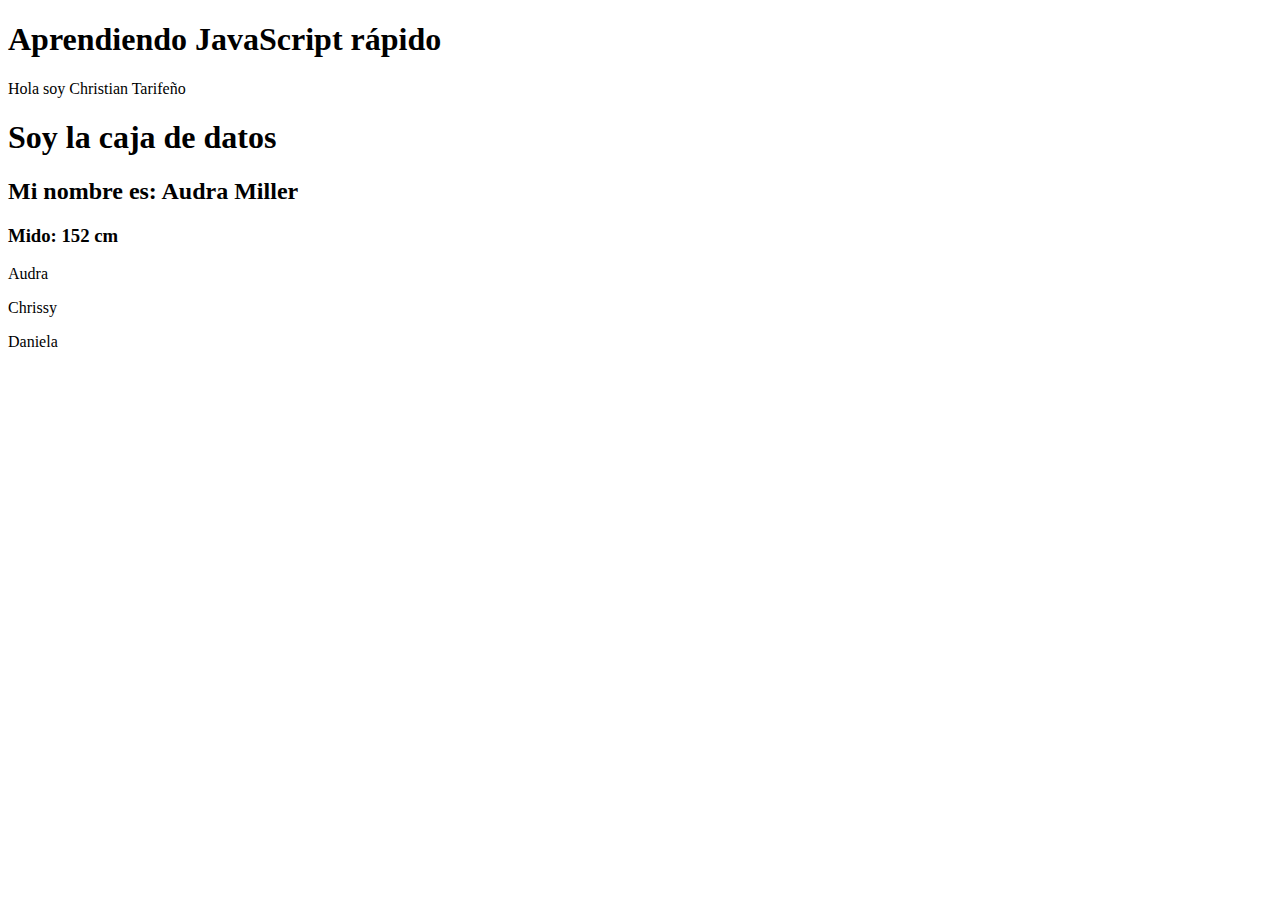
<file: RepasoJS/index.html>
<!DOCTYPE html>
<html lang="es">

<head>
    <meta charset="UTF-8">
    <meta name="viewport" content="width=device-width, initial-scale=1.0">
    <title>Repaso JavaScript</title>
</head>

<body>
    <h1>Aprendiendo JavaScript r&aacute;pido</h1>
    <p>Hola soy Christian Tarifeño</p>
    <div id="datos">

    </div>
    <script src="assets/js/main.js" type="text/javascript"></script>
</body>

</html>
</file>
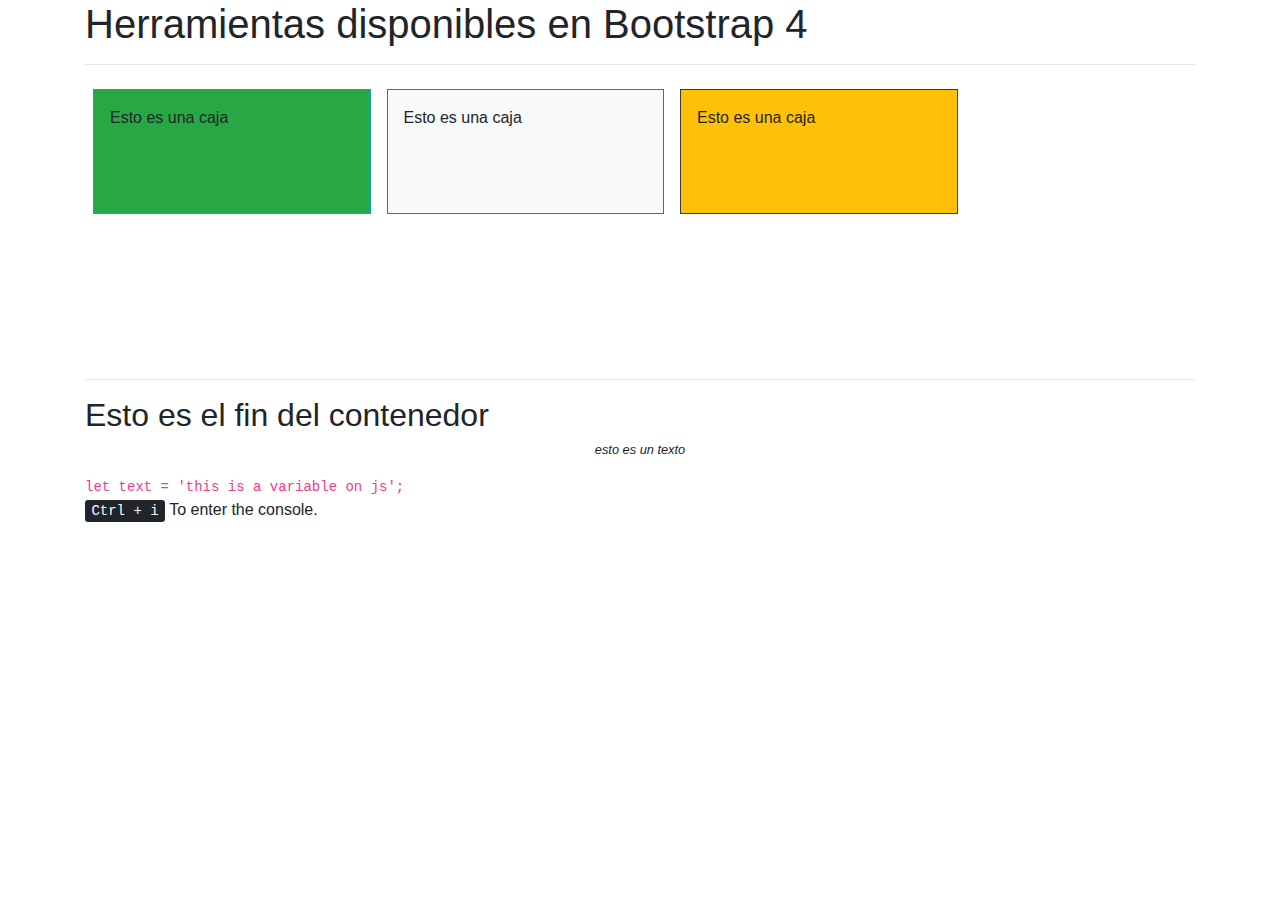
<file: aprendiendo-bootstrap/herramientas.html>
<!DOCTYPE html>
<html lang="es">

<head>
    <meta charset="UTF-8" />
    <meta name="viewport" content="width=device-width, initial-scale=1.0" />
    <title>Aprendiendo Boostrap con V&iacute;ctor Robles</title>
    <link rel="stylesheet" href="bootstrap/css/bootstrap.min.css" />
    <link rel="stylesheet" href="styles.css" />
</head>

<body>

    <div class="container" style="height: 500px;">

        <h1>Herramientas disponibles en Bootstrap 4</h1>

        <hr>

        <div class="m-2 p-3 bg-success float-left float-sm-none float-md-left  caja w-25 h-25 border border-info">
            Esto es una caja
        </div>

        <div class="m-2 p-3 bg-light float-left caja w-25 h-25 border border-primary">
            Esto es una caja
        </div>

        <div class="m-2 p-3 bg-warning float-left caja w-25 h-25 border border-dark">
            Esto es una caja
        </div>

        <div class="clearfix"></div>

        <div class="invisible shadow-lg mx-auto m-2 p-3 text-light bg-info float-left caja w-25 h-25 border border-success">
            Esto es una caja
        </div>

        <div class="clearfix"></div>

        <hr>

        <h2>Esto es el fin del contenedor</h2>

        <p class="display-1 font-italic small text-center text-lowercase"> Esto es un texto </p>

        <code>
            let text = 'this is a variable on js';
        </code>

        <br />

        <kbd>Ctrl + i</kbd> To enter the console.
    </div>




    <!-- JAVASCRIPT LIBRARIES -->
    <script src="jquery/jquery-3.5.1.min.js" type="text/javascript"></script>
    <script src="bootstrap/js/bootstrap.min.js" type="text/javascript"></script>
    <!-- JAVASCRIPT LIBRARIES -->
</body>

</html>
</file>
<file: 06-pseudoclases/styles.css>
* {
    font-family: Georgia, 'Times New Roman', Times, serif;
}

ul li {
    font-size: 20px;
}


/** PSEUDOCLASSES */


/* :first-child --> SELECTS THE FIRST ELEMENT OF A GROUP */

ul li:first-child {
    color: purple;
}


/* :nth-child(n) --> SETS CSS PROPERTIES TO THE n ELEMENT  */

ul li:nth-child(2) {
    color: yellow;
    font-weight: bold;
}


/* :last-child --> SELECT THE LAST ELEMENT OF A GROUP */

ul li:last-child {
    color: gray;
    font-weight: bold;
}

#mi-enlace {
    font-size: 30px;
    color: lightsalmon;
}


/* :link --> SETS PROPERTIES FOR A LINK THAT HAS NOT BEEN VISITED BEFORE */

#mi-enlace:link {
    color: red;
}

.links:link {
    color: purple
}


/* :visited -->  SETS PROPERTIES FOR A LINK THAT HAS NOT BEEN VISITED BEFORE */

#mi-enlace:visited {
    color: orangered;
}

#mi-enlace:hover {
    color: blue
}


/* :active --> SETS PROPERTIES WHILE THE USER HAS CLICKED THE ELEMENT */

#mi-enlace:active {
    color: green
}

input[type='text'] {
    margin-top: 20px;
    padding: 10px;
}


/* :focus --> SETS PROPERTIES WHEN THE ELEMENT IS SELECTED BY THE KEYBOARD */

input[type='text']:focus {
    border: 4px dashed red;
}
</file>
<file: 07-animaciones/styles.css>
#boton {
    display: block;
    padding: 20px;
    background-color: green;
    color: white;
    width: 200px;
    font-family: Verdana, Geneva, Tahoma, sans-serif;
    font-weight: bold;
    text-decoration: none;
    border: 5px solid green;
    transition: border 1.5s, background 3s, border-radius 1s;
}

#boton:hover {
    border-radius: 15px;
    background: orangered;
    border: 5px solid red;
}

#caja {
    margin-top: 25px;
    width: 250px;
    height: 250px;
    background-color: lightseagreen;
    color: white;
    border: 5px solid black;
    font-size: 20px;
    text-align: center;
    line-height: 200px;
    /* CALL THE KEYFRAME */
    animation-name: desplazamiento;
    /* DURATION  */
    animation-duration: 10s;
    /* IS IT GOING TO REPEAT? */
    animation-iteration-count: infinite;
    /* HOW YOU DEISTRIBUTE TIME IN THE ANIMATION */
    animation-timing-function: linear;
}

@keyframes desplazamiento {
    0% {
        margin-left: 0px;
        transform: rotate(0deg);
    }
    50% {
        margin-left: 1200px;
        transform: rotate(360deg);
        border-radius: 50%;
    }
    75% {
        background-color: red;
    }
    100% {
        margin-left: 0px;
        transform: rotate(0deg);
        border-radius: 0%;
    }
}
</file>
<file: aprendiendo-bootstrap/styles.css>
#menu {
    height: 50px;
}

#menu ul {
    text-decoration: none;
    list-style: none;
    line-height: 50px;
}

.item {
    height: 150px;
}

footer {
    height: 50px;
    line-height: 50px;
}

.lateral {
    height: 550px;
}

.lateral>div {
    height: calc( 250px / 3);
}

@media ( max-width: 768px) {
    #menu {
        height: auto;
    }
}

#slider {
    max-height: 450px;
    overflow: hidden;
}

#slider img {
    height: 450px;
}
</file>
<file: aprendiendo-flexbox/styles.css>
body {
    font-family: Arial, Helvetica, sans-serif;
    --rojo: #f44336;
}

#layout {
    /** ACTIVATES FLEXBOX */
    display: flex;
    /* flex-direction: row;
    flex-wrap: wrap; 
    */
    flex-flow: row wrap;
    /* justify-content: space-between; */
    /***/
    height: 700px;
    align-items: flex-start;
    border: 3px solid black;
    padding: 5px
}

.caja {
    /* flex-grox --> increase and distributes the size of the elements */
    flex-grow: 1;
    /* flex-basis --> sets the minimal size of an element */
    /* flex-basis: 25%; */
    /* flex-basis: calc( (100% / 3) - 80px); */
    font-size: 20px;
    font-weight: bold;
    text-align: center;
    color: white;
    padding: 20px;
    border: 4px solid black;
    margin: 10px;
    background-color: grey;
}

.red {
    /* order: 4; */
    align-self: flex-start;
    background-color: var(--rojo);
}

.green {
    /* order: 2; */
    margin-top: 10%;
    background-color: #009688;
}

.blue {
    /* order: 1; */
    /* flex-shrink --> REDUCES THE SIZE OF AN ELEMENT RESPECT OTHERS
    flex-shrink: 9; */
    align-self: center;
    background-color: #2196F3;
}

.orange {
    /* order: 3; */
    /* flex-basis: 100%; */
    align-self: flex-end;
    background-color: #FF9800;
}
</file>
<file: aprendiendo-grid/styles.css>
body {
    font-family: sans-serif;
    text-align: center;
}


/* ------------------------------------------------------------------------------- */


/** EXERCISE GRID AREAS */

#website-areas * {
    margin: 0;
    padding: 0;
}

#website-areas {
    /** GRID */
    display: grid;
    grid-template-columns: repeat(5, 1fr);
    grid-template-rows: 150px 70px 1fr 70px;
    grid-template-areas: "cabecera cabecera cabecera cabecera cabecera" "lateral menu menu menu menu" "lateral contenido contenido contenido contenido" "lateral pie pie pie pie";
    /* grid-template-areas: "cabecera cabecera cabecera cabecera ."; */
    /* grid-row-gap: 20px;
    grid-column-gap: 20px; */
    /** */
    justify-content: space-around;
    width: 75%;
    /* HEIGHT OF THE SCREEN DEVICES */
    height: 1000px;
    margin: 0 auto;
    border: 1px solid #cccccc;
}

#website-areas #cabecera {
    grid-area: cabecera;
    display: flex;
    justify-content: center;
    background-color: #2196F3;
    color: #ffffff;
}

#website-areas #cabecera h1 {
    align-self: center;
}

#website-areas #menu {
    grid-area: menu;
    background-color: #B3E5FC;
    color: #000000;
}

#website-areas #menu ul {
    display: grid;
    grid-template-columns: repeat(9, 1fr);
    list-style: none;
}

#website-areas #contenido {
    grid-area: contenido;
    display: grid;
    grid-template-columns: repeat(3, 1fr);
    grid-gap: 25px;
    padding: 25px;
    background-color: #eeeeee;
}

#website-areas #contenido article {
    background-color: #cccccc;
    border: 1px solid #555;
}

#website-areas #lateral {
    grid-area: lateral;
    background-color: #FF9800;
    color: #ffffff;
}

#website-areas #pie-pagina {
    grid-area: pie;
    background-color: #000;
    color: #fff;
}


/* ------------------------------------------------------------------------------- */


/** EXERCISE GRID */

#website * {
    margin: 0;
    padding: 0;
}

#website {
    /** GRID */
    display: grid;
    grid-template-columns: repeat(5, 1fr);
    grid-template-rows: 150px 70px 1fr 70px;
    /** */
    justify-content: space-around;
    width: 75%;
    /* HEIGHT OF THE SCREEN DEVICES */
    height: 1000px;
    margin: 0 auto;
    border: 1px solid #cccccc;
}

#website #cabecera {
    display: flex;
    justify-content: center;
    grid-column: 1 / 6;
    background-color: #2196F3;
    color: #ffffff;
}

#website #cabecera h1 {
    align-self: center;
}

#website #menu {
    grid-column: 1 / 6;
    background-color: #B3E5FC;
    color: #000000;
}

#website #menu ul {
    display: grid;
    grid-template-columns: repeat(9, 1fr);
    list-style: none;
}

#website #contenido {
    grid-column: 1 / 5;
    display: grid;
    grid-template-columns: repeat(3, 1fr);
    grid-gap: 25px;
    padding: 25px;
    background-color: #eeeeee;
}

#website #contenido article {
    background-color: #cccccc;
    border: 1px solid #555;
}

#website #lateral {
    grid-column: 5 / 6;
    background-color: #FF9800;
    color: #ffffff;
}

#website #pie-pagina {
    grid-column: 1 / 6;
    background-color: #000;
    color: #fff;
}


/* ------------------------------------------------------------------------------- */


/** EXAMPLE  */

.layout {
    width: 80%;
    min-height: 600px;
    margin: 0 auto;
    /* DEFINE GRIP */
    display: grid;
    /* DEFINE COLUMNS */
    grid-template-columns: repeat(3, 1fr);
    /* DEFINE ROWS */
    grid-template-rows: repeat(2, 1fr) 3fr repeat(2, 1fr);
    /* SPACE BETWEEN ELEMENTS */
    grid-gap: 10px;
    padding: 10px;
    border: 3px solid #FF9800;
}

.layout .caja {
    font-size: 20px;
    font-weight: bold;
    color: white;
    padding: 20px;
    border: 4px solid #222222;
    background-color: gray;
}

.layout .red {
    grid-column-start: 1;
    grid-column-end: 4;
    background-color: #f44336;
}

.layout .blue {
    grid-column: 2 / 4;
    background-color: #2196F3;
}

.layout .green {
    grid-row-start: 2;
    grid-row-end: 6;
    background-color: #4CAF50;
}

.layout .pink {
    grid-column: 2 / 3;
    grid-row: 3 / 5;
    background-color: #E91E63;
}

.layout .orange {
    grid-row: 3 / 5;
    background-color: #FF9800;
}

.layout .lightblue {
    grid-column: 2 / 4;
    background-color: #03A9F4;
}
</file>
<file: aprendiendo-less/styles.css>
body {
  background-color: #3232d1;
}
h1 {
  font-family: Arial;
}
.informacion ul a {
  color: white;
  font-size: 18px;
}
.informacion {
  box-shadow: 0 0 20px black;
  text-shadow: 0 0 20px black;
}
h1 {
  font-size: 37px;
}
h1 {
  color: green;
}
.informacion {
  height: 900px;
  height: 180px;
}
</file>
<file: aprendiendo-responsive/styles.css>
* {
    margin: 0;
    padding: 0;
}

.clearfix {
    float: none;
    clear: both;
}

#container {
    width: 1000px;
    background-color: red;
    margin: 0 auto;
    font-family: Arial, Helvetica, sans-serif;
    margin-top: 40px;
    margin-bottom: 40px;
}

header {
    width: 100%;
    height: 150px;
    background-color: lightblue;
    color: black;
    line-height: 150px;
    text-align: center;
}

aside {
    width: 25%;
    min-height: 700px;
    float: left;
    background-color: #cccccc;
    text-align: center;
    line-height: 700px;
}

#articles {
    width: 75%;
    min-height: 700px;
    float: left;
    background-color: lemonchiffon;
}

#articles article {
    width: 25%;
    height: 150px;
    background-color: green;
    color: #ffffff;
    line-height: 150px;
    text-align: center;
    border: 2px solid #ffffff;
    float: left;
    margin: 15px;
}


/* RESPONSIVE */


/* FROM 0PX HASTA 888PX */

@media (max-width: 888px) {
    #articles article {
        width: 40%;
        background-color: red;
    }
}

@media (max-width: 632px) and (max-height: 600px) {
    #container {
        overflow: hidden;
    }
    aside {
        float: none;
        min-height: auto;
        line-height: 20px;
        width: 91%;
        padding: 19px;
    }
    #articles {
        width: 100%;
    }
    #articles article {
        width: 90%;
        background-color: blue;
    }
}

@media (max-width: 554px) {
    body {
        background-color: lightsalmon;
    }
}
</file>
<file: aprendiendo-sass/styles.css>
body {
  background-color: #cccccc;
}

h1 {
  color: rgba(231, 29, 29, 0.726);
  font-family: sans-serif, Helvetica, Arial;
}

.caja {
  border: 1px solid black;
  width: 500px;
  margin: 0 auto;
  text-align: center;
  background-color: #ffffff;
  padding: 10px;
}
.caja h1 {
  color: blue;
}
.caja p {
  color: green;
}
.caja .info {
  font-size: 10px;
}
.caja .info .author {
  font-size: 15px;
}

.caja {
  border: 10px solid red;
  border-radius: 10px;
  box-shadow: 0 0 10px black;
}

.listado {
  border: 5px solid green;
  border-radius: 5px;
  box-shadow: 0 0 5px black;
}

.alert-success, .alert-danger, .alert {
  border: 1px solid gray;
  background-color: #eeeeee;
  color: gray;
  padding: 10px;
  width: 80%;
  margin: 20px auto;
}

.alert-danger {
  color: rgba(255, 0, 0, 0.699);
  border-color: rgba(255, 0, 0, 0.699);
}

.alert-success {
  color: rgba(149, 228, 156, 0.849);
  border-color: rgba(149, 228, 156, 0.849);
}

.clearfix {
  clear: both;
}

h1 {
  font-size: 24px;
}

.cajas {
  width: 900px;
  margin: 0 auto;
}

.caja {
  float: left;
  width: 22.2222222222%;
  margin: 10px;
}

h1 {
  color: lightsalmon;
}

.listado ul li:nth-child(1) {
  color: orange;
  font-size: 11px;
}

.listado ul li:nth-child(2) {
  color: orange;
  font-size: 12px;
}

.listado ul li:nth-child(3) {
  color: orange;
  font-size: 13px;
}

.listado ul li:nth-child(4) {
  color: orange;
  font-size: 14px;
}

.listado ul li:nth-child(5) {
  color: orange;
  font-size: 15px;
}

.listado ul li:nth-child(6) {
  color: orange;
  font-size: 16px;
}

.listado ul li:nth-child(7) {
  color: orange;
  font-size: 17px;
}

.listado ul li:nth-child(8) {
  color: orange;
  font-size: 18px;
}

h1 {
  text-decoration: underline;
}

/*# sourceMappingURL=styles.css.map */
</file>
<file: maquetacion-1/css/styles.css>
/* FUENTES */

@font-face {
    font-family: 'nevis';
    src: url('fonts/nevis.eot');
    src: url('fonts/nevis.eot?#iefix') format('embedded-opentype'), url('fonts/nevis.woff') format('woff'), url('fonts/nevis.ttf') format('truetype'), url('fonts/nevis.svg') format('svg');
    font-weight: normal;
    font-style: normal;
}

@font-face {
    font-family: 'fajala';
    src: url('fonts/FjallaOne-Regular.ttf') format('truetype');
    font-weight: normal;
    font-style: normal;
}

@font-face {
    font-family: 'icon';
    src: url('fonts/websymbols-regular-webfont.svg#WebSymbolsRegular') format('svg'), url('fonts/websymbols-regular-webfont.eot');
    src: url('fonts/websymbols-regular-webfont.eot?#iefix') format('embedded-opentype'), url('fonts/websymbols-regular-webfont.woff') format('woff'), url('fonts/websymbols-regular-webfont.ttf') format('truetype'), url('fonts/websymbols-regular-webfont.svg') format('svg');
    font-weight: normal;
    font-style: normal;
}


/* ESTILOS */

* {
    padding: 0;
    margin: 0;
}

body {
    background-image: url('../img/paven.png');
}

a {
    color: #529125;
    text-decoration: none;
}

a:visited {
    color: #529125;
    text-decoration: none;
}

a:hover {
    color: #285616;
}

.red {
    color: #9b2422!important;
}

.blue {
    color: #0c73f2!important;
}

.orange {
    color: #d69d2a !important;
}

.icon {
    font-family: 'icon';
    float: left;
    margin-right: 5px;
    margin-top: -2px;
}

.clearfix {
    float: none;
    clear: both;
}


/* FORMULARIOS */

input[type="text"],
input[type="email"],
input[type="password"],
select {
    border: 1px solid #c9c9c9;
    box-shadow: 0 0 2px #cccccc inset;
    background: #ffffff;
    padding: 2px 1px 2px 1px;
    color: gray;
    transition: all 300ms;
}

input[type="text"]:focus,
input[type="email"]:focus,
input[type="password"]:focus,
select:focus {
    border: 1px solid #70b231;
    color: black;
}

input[type='button'],
input[type='submit'],
input[type='reset'],
button {
    display: block;
    border-radius: 2px;
    border: 1px solid green;
    width: 60px;
    padding: 3px;
    color: #ffffff;
    background-color: #70b231;
    cursor: pointer;
}

input[type='button']:hover,
input[type='submit']:hover,
input[type='reset']:hover,
button:hover {
    box-shadow: 0 0 2px gray;
}

input[type='button']:active,
input[type='submit']:active,
input[type='reset']:active,
button:active {
    box-shadow: 0 0 3px gray inset;
    text-shadow: 0 0 1px #cccccc;
}


/* HEADER */

#header {
    min-width: 1024px;
    width: 100%;
    height: 250px;
    margin: 0 auto;
}

#header a {
    text-decoration: none;
}

#header #logotipo {
    width: 770px;
    margin: 0 auto;
    padding-top: 20px;
}

#header #logotipo img {
    display: block;
    text-align: center;
    margin: 0 auto;
    width: 140px;
}

#header h1 {
    text-align: center;
    font-size: 40px;
    color: #71b053;
    font-family: 'nevis';
    text-transform: uppercase;
    letter-spacing: 4px;
    margin-top: 10px;
    text-shadow: 2px 2px 1px #333333;
    transition: all 300ms;
}

#header h1:hover {
    text-shadow: 2px 2px 1px #333333, 0 0 4px #71b053;
}

#header h1 a {
    color: #71b053;
}


/* BARRA DE NAVEGACIÓN */

#nav {
    width: 100%;
    height: 40px;
    background-color: #333333;
    color: white;
    font-family: sans-serif, Arial, Helvetica, sans-serif;
    font-size: 12px;
    box-shadow: 0 0 2px gray;
}

#nav ul {
    list-style: none;
    text-decoration: none;
    margin: 0 auto;
    width: 1090px;
}

#nav>ul>li {
    line-height: 40px;
    float: left;
    border-right: 1px solid gray;
    transition: all 300ms;
}

#nav>ul>li>a {
    display: block;
    padding-left: 20px;
    padding-right: 20px;
    color: #ffffff;
    text-decoration: none;
}

#nav>ul>li>a:first-child {
    border-left: 1px solid gray;
}

#nav>ul>li:hover {
    background-color: #71b053;
    box-shadow: 0 0 4px green inset;
}


/* MENU DESPLEGABLE */

#nav>ul>li>ul {
    display: none;
    position: absolute;
    width: 160px;
    box-shadow: 0 2px 2px gray;
    z-index: 1;
}

#nav>ul>li:hover>ul {
    display: block;
}

#nav>ul>li:hover>ul>li {
    background-color: #f2f1f0;
    border-bottom: 1px solid #d6d6d6;
    padding: 8px;
    line-height: 25px;
    font-size: 13px;
}

#nav>ul>li:hover>ul>li a {
    color: #666666;
}

#nav>ul>li:hover>ul>li:hover {
    box-shadow: 0 0 2px #cccccc inset;
    background-color: #f2f1f0;
}


/* CONTENIDO */

#content {
    font-family: sans-serif, Arial, Helvetica;
    width: 1250px;
    min-height: 1100px;
    margin: 0 auto;
}


/* BARRA LATERAL */

#aside,
#frase {
    width: 200px;
    float: left;
    margin: 30px;
    background-color: #ffffff;
    border: 1px solid #cccccc;
    box-shadow: 0 2px 2px #cccccc;
    font-family: sans-serif, Arial, Helvetica;
}

#frase {
    /* clear: right; */
    width: 180px;
    padding: 10px;
    font-size: 14px;
    font-family: sans-serif, Arial, Helvetica;
}

#aside .widget {
    display: block;
    width: 180px;
    margin: 5px auto;
    padding: 8px 10px 8px 10px;
    font-size: 14px;
    border-bottom: 1px dashed #333333;
}

#aside .widget:last-child {
    margin-bottom: 20px;
}

#aside h3 {
    display: block;
    color: #333333;
    width: 100%;
    text-align: center;
    padding: 2px 0 2px 0;
    margin-bottom: 15px;
    background-color: #f2f3f2;
    border: 1px solid #cccccc;
    border-left: none;
    border-right: none;
}

#aside li {
    margin: 8px 0 5px 20px;
    list-style: square;
}


/* FORMULARIOS BARRA LATERAL */

#aside div label,
#aside div input[type='text'],
#aside div input[type='email'],
#aside div input[type='password'],
#aside a {
    display: block;
    width: 95%;
    margin: 2px 0 2px 0;
}

#aside div input[type='button'],
#aside div input[type='submit'],
#aside div button {
    margin-top: 5px;
    margin-bottom: 5px;
}

#aside input,
#aside label {
    margin: 0 auto;
    text-align: center;
}


/** SECCIONES  */

#sections {
    float: right;
    width: 75%;
    font-family: sans-serif, Arial, Helvetica;
}

#sections h1 {
    font-size: 25px;
    margin-bottom: 5px;
}

#sections .titulo {
    font-family: 'fajala';
    font-size: 24px;
    font-weight: normal;
    letter-spacing: 1px;
    text-align: center;
    padding-top: 20px;
    padding-bottom: 10px;
    border-bottom: 1px solid #cccccc;
}

#sections>section {
    margin-top: 40px;
    background-color: white;
    padding: 20px;
    border: 1px solid #cccccc;
    box-shadow: 0 0 4px #c9c9c9;
    color: #333333;
    font-size: 16px;
}

#sections article {
    margin: 10px;
    margin-top: 20px;
    margin-bottom: 20px;
}

#sections .date {
    color: gray;
    font-size: 14px;
}

#sections .stickerOne,
#sections .stickerTwo {
    position: absolute;
    margin-top: -38px;
    z-index: 0;
}

#sections .stickerTwo {
    margin-left: 860px;
}

#history {
    float: right;
    margin: 20px 5px 0 0;
}


/* PIE DE PÁGINA */

#footer {
    width: 100%;
    margin: 0 auto;
    text-align: center;
    margin-top: 40px;
    background-color: #333333;
    padding: 10px 0 10px 0;
    color: #ffffff;
    font-size: 14px;
    box-shadow: 0 0
}
</file>
<file: maquetacion-2/css/styles.css>
/** CUSTOMIZED FONTS */

@font-face {
    font-family: "TrebuchetMS";
    src: url('./fonts/TrebuchetMS.ttf');
    font-weight: normal;
    font-style: normal;
}

@font-face {
    font-family: "BebasNeue";
    src: url('./fonts/BebasNeue.otf');
    font-weight: normal;
    font-style: normal;
}

@font-face {
    font-family: "WebSymbolsRegular";
    src: url('./fonts/websymbols-regular-webfont.eot');
    src: url('./fonts/websymbols-regular-webfont.eot?#iefix') format('embedded-opentype'), url('./fonts/websymbols-regular-webfont.woff') format('woff'), url('./fonts/websymbols-regular-webfont.ttf') format('truetype'), url('./fonts/websymbols-regular-webfont.svg#WebSymbols')format('svg');
    font-weight: normal;
    font-style: normal;
}


/** GENERAL STYLES */

* {
    margin: 0;
    padding: 0;
}

body {
    background: url('../img/pattern.png');
}

.wrap {
    width: 1250px;
    margin: 0 auto;
}

.gear,
.icon {
    font-family: "WebSymbolsRegular";
}

.clearfix {
    float: none;
    clear: both;
}


/* HEADERS */

#header {
    width: 100%;
    height: 70px;
    background-color: #000000;
    font-family: "BebasNeue";
    color: #ffffff;
}

#logo {
    float: left;
    width: 200px;
    background-color: #37bcf9;
    text-align: center;
    margin-top: 8px;
    margin-left: 20px;
    letter-spacing: 1px;
    cursor: pointer;
    overflow: hidden;
    transition: all 300ms;
}

#logo:hover {
    border-radius: 2px;
    color: #000000;
    background-color: #cccccc;
}

#logo .gear {
    display: block;
    float: left;
    font-size: 30px;
    margin-top: 8px;
    margin-left: 26px;
    animation-name: rotate-gear;
    animation-duration: 2s;
    animation-iteration-count: infinite;
    animation-timing-function: linear;
}

#logo:hover .gear {
    animation: fromBellow 500ms linear;
}

@keyframes fromBellow {
    0% {
        transform: translateY(0%);
    }
    50% {
        transform: translateY(200%);
    }
    100% {
        transform: translateY(0%);
    }
}

@keyframes rotate-gear {
    from {
        transform: rotateZ(0deg);
    }
    to {
        transform: rotateZ(360deg);
    }
}

#logo h3 {
    display: block;
    float: right;
    font-size: 40px;
    margin-top: 5px;
    margin-right: 65px;
    transition: all 300ms;
}

#logo:hover h3 {
    animation: fromRight 300ms linear;
}

@keyframes fromRight {
    from {
        transform: translateX(200%);
    }
    to {
        transform: translateX(0%);
    }
}

#menu {
    float: right;
    height: 70px;
    background: transparent;
}

#menu ul li {
    font-size: 24px;
    display: inline-block;
    margin: 0 20px 0 20px;
    letter-spacing: 1px;
    line-height: 70px;
}

#menu ul li a {
    display: block;
    color: #ffffff;
    text-decoration: none;
    transition: all 200ms;
}

#menu ul li a:hover {
    color: #37bcf9;
    transform: scale(1.2, 1.2);
}


/* BANNER */

#banner {
    width: 95.5%;
    height: 100px;
    border: 10px solid #ffffff;
    box-shadow: 0 0 2px grey;
    background-image: url('../img/bakbaner.png');
    background-position: -200px -200px;
    margin: 20px auto;
    animation: backBanner 10s linear;
    overflow: hidden;
}

@keyframes backBanner {
    0% {
        background-position: 0px 0px;
    }
    100% {
        background-position: -200px -200px;
    }
}

#banner h1 {
    display: block;
    width: 850px;
    font-family: 'BebasNeue';
    color: #ffffff;
    font-size: 45px;
    font-weight: normal;
    letter-spacing: 2px;
    text-shadow: 2px 2px 1px #000000;
    margin: 27px auto;
    animation: showText 10s linear;
}

@keyframes showText {
    0% {
        transform: translateX(-600%) scale(5, 5);
        opacity: 1;
    }
    50% {
        transform: translateX(600%) scale(5, 5);
        opacity: 1;
    }
    75% {
        transform: translateX(-600%) scale(5, 5);
        text-shadow: none;
        color: transparent;
        opacity: 0;
    }
    100% {
        transform: translateX(0%) scale(1, 1);
        text-shadow: 2px 2px 1px #000000;
        color: #ffffff;
        opacity: 1;
    }
}


/* CARDS */

.card {
    float: left;
    width: 200px;
    height: 305px;
    border: 1px solid #cccccc;
    box-shadow: 1px 1px 2px #dddddd;
    overflow: hidden;
    margin: 40px 25px 25px 25px;
    cursor: pointer;
    transition: all 300ms;
}

.card:hover {
    background-color: #000000;
}

.card:last-child {
    margin-right: 0;
}

.card .icon {
    display: block;
    width: 100%;
    height: 130px;
    font-size: 50px;
    line-height: 110px;
    text-align: center;
    margin: 0px auto;
    transition: all 300ms;
}

.card:hover .icon {
    font-size: 70px;
    color: #37bcf9;
    animation: showIcon 300ms linear;
}

@keyframes showIcon {
    from {
        transform: translateY(-200%)
    }
    to {
        transform: translateY(0%)
    }
}

.card .category {
    width: 100%;
    height: 50px;
    font-family: 'TrebuchetMS';
    font-size: 21px;
    font-weight: bold;
    text-align: center;
    color: #00538c;
    transition: all 300ms;
}

.card:hover .category {
    color: #ffffff;
    animation: showCategory 400ms linear;
}

@keyframes showCategory {
    from {
        transform: translateY(-300%);
        color: #000000;
    }
    to {
        transform: translateY(0%);
        color: #ffffff;
    }
}

.card .description {
    text-align: center;
    color: #0370b9;
    font-family: 'TrebuchetMS';
    font-size: 15px;
    transition: all 300ms;
}

.card:hover .description {
    color: white;
    animation: showDescription 400ms linear;
}

@keyframes showDescription {
    from {
        transform: translateX(-300%);
        color: #000000;
    }
    to {
        transform: translateX(0%);
    }
}


/* SIDE BAR */

#lateral {
    width: 300px;
    min-height: 1200px;
    font-family: 'TrebuchetMS';
    float: right;
    margin: 20px;
}

aside h3 {
    display: block;
    width: auto;
    height: 45px;
    line-height: 49px;
    background-image: url('../img/pxgray.png');
    box-shadow: 0 1px 0 #393d3f, 1px 2px 0 #393d3f, 3px 4px 0 #393d3f;
    font-size: 30px;
    font-family: 'BebasNeue';
    font-weight: normal;
    letter-spacing: 2px;
    padding-left: 15px;
    margin-top: 30px;
    margin-bottom: 15px;
}

#lateral h3:first-child {
    margin-top: 0;
}

#search {
    width: 90%;
    height: 30px;
    margin: 10px auto;
    background-color: #ffffff;
    border: 1px solid #cccccc;
    box-shadow: 1px 1px 4px #cccccc inset;
}

#lateral input[type='text'] {
    width: 85%;
    height: 30px;
    border: none;
    padding-left: 5px;
    border-radius: 5px;
    background-color: transparent;
    color: #cccccc;
    transition: all 300ms;
}

#lateral input[type='text']:focus {
    color: #555555;
}

#lateral input[type='submit'],
#lateral input[type='submit'] {
    height: 30px;
    cursor: pointer;
    font-size: 16px;
    background-color: transparent;
    border: none;
    border-left: 1px solid #cccccc;
    color: #555555;
    padding-left: 6px;
}

.aside-box {
    width: 85%;
    height: 240px;
    margin: 0 auto;
    margin-top: 20px;
    padding-top: 2px;
    background: #ffffff;
    /* border: 1px solid black; */
    box-shadow: 0 0 1px rgba(0, 0, 0, 0.3), 0 3px 7px rgba(0, 0, 0, 0.3), 0 1px #ffffff inset, 0 -3px 2px rgba(0, 0, 0, 0.3) inset;
}

#login input[type="email"],
#login input[type="password"] {
    display: block;
    margin: 0 auto;
    margin-top: 20px;
    width: 85%;
    height: 30px;
    border: 1px solid #cccccc;
    box-shadow: 1px 1px 1px #cccccc inset;
    border-radius: 5px;
    padding-left: 30px;
    color: gray;
}

#login input[type="email"]:focus,
#login input[type="password"]:focus {
    color: #555555;
    box-shadow: 1px 1px 1px #cccccc inset;
}

#login #user,
#login #password {
    display: block;
    text-align: center;
    position: absolute;
    margin-left: 15px;
    margin-top: 6px;
    height: 30px;
}

#login #password {
    margin-left: 18px;
    margin-top: 25px;
    font-size: 20px;
}

#login input[type='submit'],
#login input[type='button'],
#login input[type='reset'],
#login button {
    /* display: block; */
    float: left;
    text-align: center;
    width: 100px;
    height: 35px;
    margin-top: 20px;
    margin-left: 17px;
    margin-bottom: 20px;
    color: #ffffff;
    background: linear-gradient(to bottom, #3eb8e5 0%, #2ca0ca 100%);
    border: 1px solid #156785;
    cursor: pointer;
    font-size: 15px;
    font-family: "TrebuchetMS";
    font-weight: lighter;
    transition: all 300ms;
}

#login input[type='submit']:hover,
#login input[type='button']:hover,
#login input[type='reset']:hover,
#login button:hover {
    box-shadow: 0 0 3px gray;
}

#login a {
    display: block;
    font-size: 14px;
    text-decoration: none;
    margin-left: 18px;
    color: #555555;
}

#login a:hover {
    text-decoration: underline;
    color: #2f78bc;
}

#social {
    height: 190px;
}

#social a {
    display: block;
    color: #333333;
    text-decoration: none;
    font-size: 30px;
    margin-left: 20px;
    margin-top: 10px;
    margin-bottom: 20px;
}

#social .overlay {
    display: block;
    height: 20px;
    font-family: Arial, Helvetica, sans-serif;
    font-weight: bold;
    letter-spacing: 1px;
    text-shadow: 0 1px 1px #cccccc;
    border: 3px solid #ffffff;
    box-shadow: 0 0 4px #cccccc;
    background-color: #f4f7fe;
    position: absolute;
    padding: 5px;
    margin-left: 70px;
    margin-top: -52px;
    cursor: pointer;
    transform: translateX(-80%);
    opacity: 0;
    transition: all 400ms;
}

#social div:hover .overlay {
    opacity: 1;
    transform: translateX(0%)
}


/* ARTICLES */

#articles {
    width: 860px;
    float: left;
}

#articles h2 {
    display: block;
    width: 100%;
    height: 75px;
    line-height: 75px;
    text-align: center;
    font-family: 'BebasNeue';
    font-size: 40px;
    font-weight: normal;
    letter-spacing: 2px;
    background: url('../img/pxgray.png'), #ffffff;
    box-shadow: 0 1px 0 #393d3f, 1px 2px 0 #393d3f, 3px 4px 0 #393d3f;
    margin: 0px auto;
    margin-top: 20px;
    margin-bottom: 15px;
}

#articles article {
    width: 98%;
    height: auto;
    border: 1px solid #cccccc;
    margin: 40px auto;
    padding: 10px;
    font-family: 'TrebuchetMS';
    background-color: #ffffff;
    color: #000000;
    box-shadow: 1px 1px 2px #dddddd;
}

#articles article h4 {
    display: block;
    font-size: 23px;
    margin: 3px;
}

#articles article h4 a {
    text-decoration: none;
    color: #00538c;
}

#articles article h4 a:hover {
    text-decoration: underline;
}

#articles .data {
    float: right;
    background-color: #393d3f;
    color: white;
    height: 30px;
    line-height: 30px;
    margin: -10px;
    padding: 4px;
    font-size: 13px;
    border-radius: 0 0 0 5px;
}

#articles .data span {
    margin: 6px;
}

#articles article p {
    margin-top: 10px;
    margin-bottom: 10px;
    font-size: 15px;
}

#blog {
    height: 100px;
    margin-top: 60px;
    line-height: 100px;
    text-align: center;
    transition: all 300ms;
}

#blog a {
    display: block;
    font-family: 'BebasNeue';
    font-size: 40px;
    letter-spacing: 3px;
    color: #00538c;
    text-decoration: none;
}

#blog:hover {
    background-color: #333333;
    border: 10px solid #37bcf9;
    border-radius: 240px;
    box-shadow: 0 0 10px gray;
    animation: blink 10s infinite linear;
}

#blog:hover a {
    color: #ffffff;
    text-shadow: 1px 1px 1px #000000, 1px 2px 1px #000000, 1px 3px 1px #000000, 1px 4px 1px #000000, 1px 5px 1px, 1px 6px 1px #ffffff
}

@keyframes blink {
    0% {
        border: 10px solid #37bcf9;
    }
    25% {
        border: 10px solid green;
    }
    50% {
        border: 10px solid yellow;
    }
    75% {
        border: 10px solid white;
    }
    100% {
        border: 10px solid #37bcf9;
    }
}

#footer {
    width: 100%;
    height: 470px;
    background-color: #000000;
    color: #ffffff;
    overflow: hidden;
}

#footer .wrap>div {
    float: left;
    width: 320px;
    height: 370px;
    margin: 40px;
    text-align: center;
    color: #ffffff;
    font-family: 'TrebuchetMS';
}

#footer a {
    text-decoration: none;
    color: #37bcf9;
    transition: all 300ms;
}

#footer h5 {
    display: block;
    background: url(../img/pxgray.png), #ffffff;
    height: 50px;
    letter-spacing: 2px;
    text-align: center;
    font-family: 'BebasNeue';
    font-size: 40px;
    line-height: 55px;
    color: #000000;
    border-radius: 5px;
    margin-bottom: 15px;
}

#footer ul {
    text-align: left;
    margin: 20px;
    font-size: 25px;
}

#footer ul li {
    margin-top: 10px;
    padding: 5px;
    border-bottom: 1px solid #cccccc;
}

#footer ul li a {
    display: block;
    height: 40px;
    transition: all 300ms;
}

#footer ul li:hover a {
    padding-left: 40px;
    color: #ffffff;
    width: 100%;
}

#footer iframe {
    width: 100%;
    height: 300px;
    margin-top: 10px;
    border-radius: 5px;
    border: 5px solid #ffffff;
}

#footer img {
    margin-bottom: 15px;
}

#footer #browsers img {
    width: 45px;
}
</file>
<file: maquetacion-2/css/responsive.css>
@media( max-width: 1250px) {
    .wrap {
        width: 90%;
        margin: 0 auto;
    }
    #banner h1 {
        width: 100%;
        font-size: 35px;
        text-align: center;
        margin: 33px auto;
    }
    .card {
        width: 17%;
        margin: 1.45%;
    }
    .card p {
        display: block;
        width: 90%;
        margin: 0 auto;
        text-align: center;
    }
    #articles {
        width: 65%;
    }
    #articles article {
        width: 97%;
    }
    #footer .wrap>div {
        width: 24%;
    }
    #footer #browsers img {
        width: 15%;
    }
    #footer h5 {
        font-size: 30px;
    }
}

@media (max-width: 1100px) {
    .card .category {
        font-size: 17px;
    }
    .card .description {
        font-size: 14px;
    }
    #articles {
        width: 61%;
    }
}

@media (max-width: 990px) {
    #articles {
        width: 59%;
    }
    #footer .wrap>div {
        width: 20%;
        margin: 20px
    }
    #footer h5 {
        font-size: 22px;
    }
}

@media (max-width: 940px) {
    #articles {
        width: 65%;
    }
    #lateral {
        width: 25%;
    }
    #lateral input[type="text"] {
        width: 75%;
    }
    .aside-box {
        width: 95%;
        min-height: 140px;
        height: auto;
        padding-bottom: 10px;
    }
    #login a {
        margin-top: 10px;
        margin-bottom: 10px;
    }
    #login input[type="email"],
    #login input[type="password"] {
        margin-left: 21px;
        width: 65%;
    }
    #login #user,
    #login #password {
        margin-left: 32px;
    }
    #login #user {
        margin-top: 7px
    }
    #login #password {
        margin-top: 27px
    }
    #login input[type="submit"],
    #login input[type="button"],
    #login input[type="reset"],
    #login input[type="submit"] {
        margin-left: 24%;
        margin-bottom: 0;
    }
    #login input[type="reset"] {
        display: none;
    }
}

@media (max-width: 899px) {
    #lateral h3 {
        font-size: 20px;
    }
}

@media (max-width: 779px) {
    #banner h1 {
        font-size: 29px;
    }
    .card {
        height: auto;
    }
    .card .category {
        font-size: 15px;
    }
    .card .description {
        display: none;
    }
    #footer img {
        margin-bottom: 15px;
        max-width: 100%;
    }
}

@media (max-width: 740px) {
    #header {
        width: 100%;
        height: 122px;
        padding-top: 10px;
    }
    #logo {
        float: none;
        width: 200px;
        margin: 0 auto;
    }
    #menu {
        clear: both;
        float: none;
        width: 440px;
        margin: 0 auto;
    }
}

@media (max-width: 680px) {
    #banner h1 {
        font-size: 25px;
    }
    #lateral {
        float: none;
        width: 100%;
        margin: 0 auto;
        min-height: auto;
        margin-top: 20px;
    }
    #lateral input[type="text"] {
        width: 93%;
    }
    #login a {
        float: none;
    }
    #login input[type="email"],
    #login input[type="password"] {
        width: 90%;
    }
    #login input[type="submit"] {
        display: block;
        margin-left: 4%;
        margin-right: 80%;
        margin-bottom: 2.5%;
    }
    #articles {
        float: none;
        width: 100%;
        margin: 0 auto;
        min-height: auto;
    }
    #articles {
        width: 59%;
    }
    #footer {
        height: auto;
        padding-bottom: 40px;
    }
    #footer .wrap>div {
        width: 100%;
        margin: 0 auto;
        margin-top: 20px;
    }
    #footer h5 {
        font-size: 25px;
    }
}

@media (max-width: 600px) {
    #logo {
        float: left;
    }
    #header {
        width: 100%;
        height: 275px;
        padding-top: 10px;
    }
    #menu {
        clear: both;
        float: none;
        width: 100%;
        margin: 0 auto;
    }
    #menu ul li {
        width: 100%;
        line-height: 52px;
    }
    #menu ul li a {
        width: 100%;
        margin: 0 auto;
    }
    #menu ul li a:hover {
        transform: scale(1, 1);
    }
    #banner {
        height: 85px;
    }
    #banner h1 {
        font-size: 18px;
    }
    #lateral {
        float: none;
        width: 100%;
        margin: 0 auto;
        min-height: auto;
        margin-top: 20px;
    }
    #lateral input[type="text"] {
        width: 85%;
    }
    .card .icon {
        font-size: 35px;
    }
    .card:hover .icon {
        font-size: 35px;
    }
    .card .category {
        font-size: 17px;
    }
    #articles .data {
        float: none;
        margin: -10px;
        border-radius: 0 0 0 0;
    }
    #articles article h4 {
        margin-top: 20px;
    }
}
</file>
